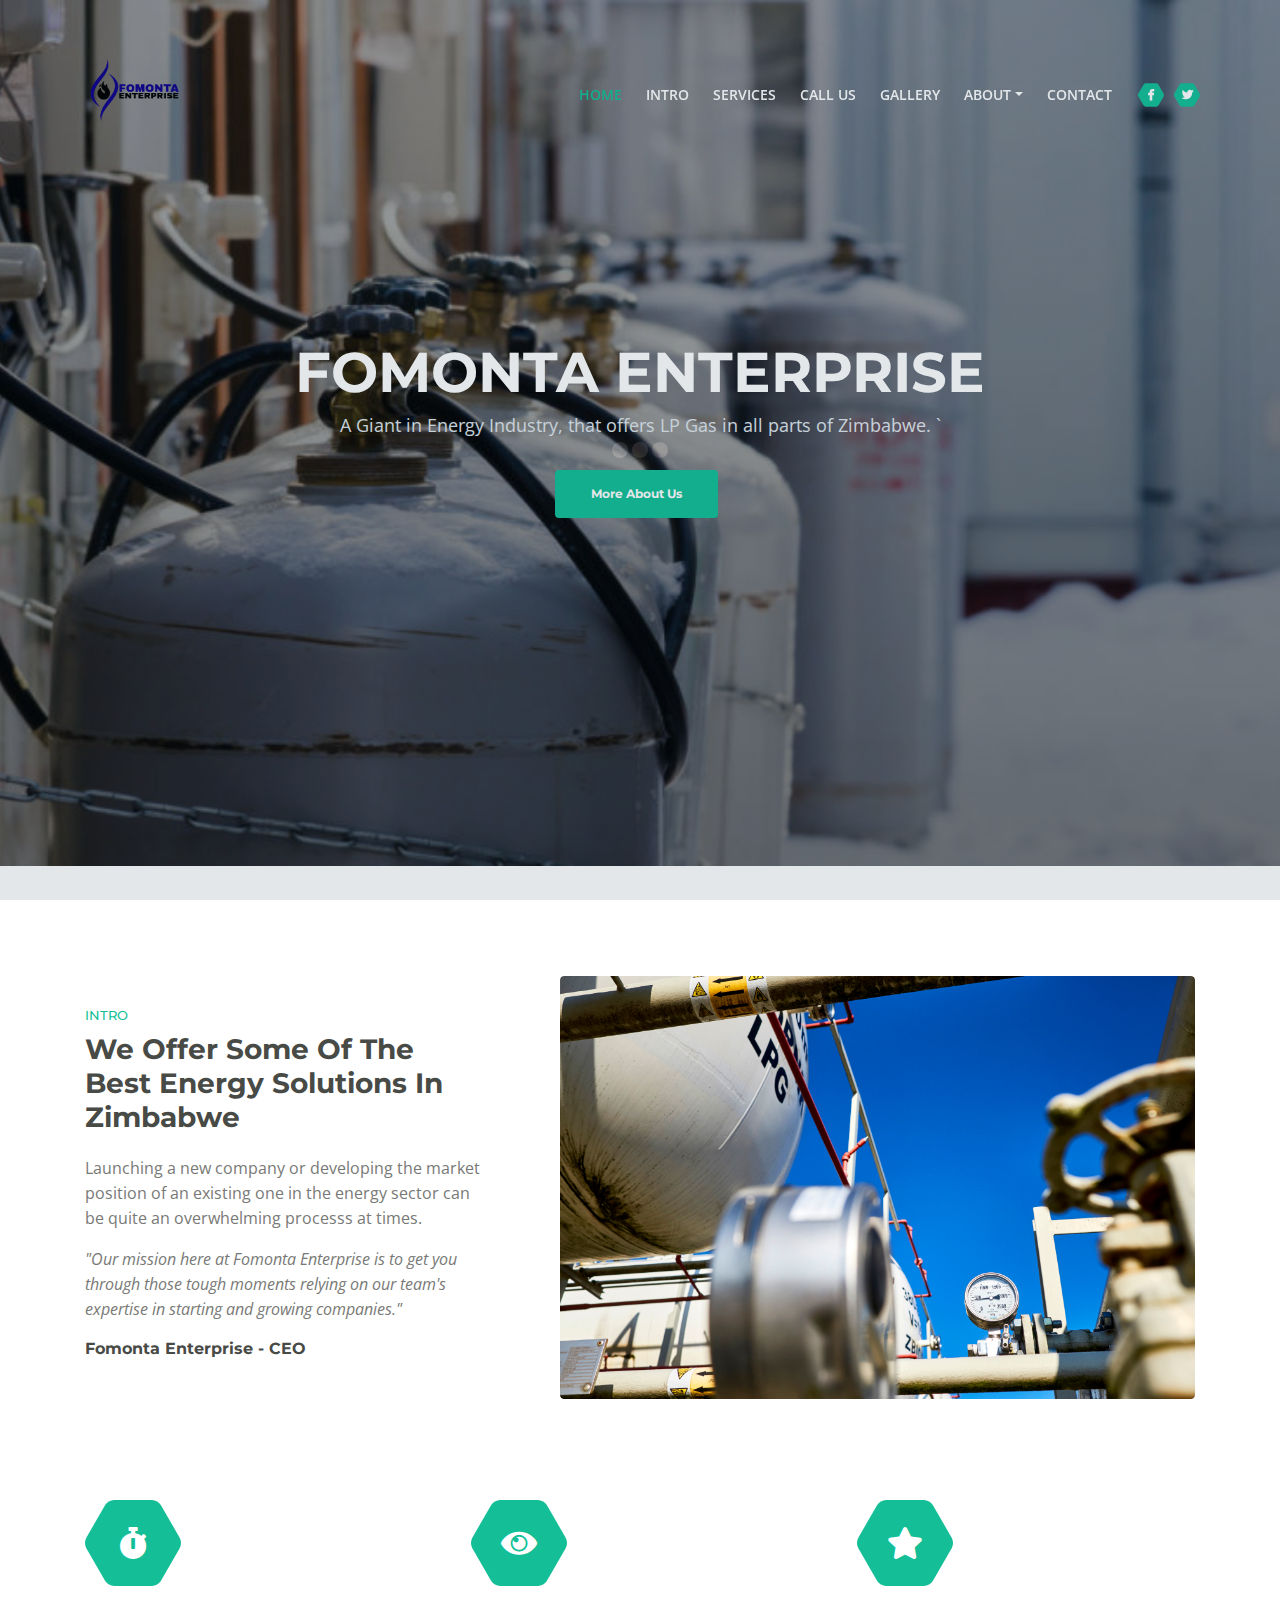
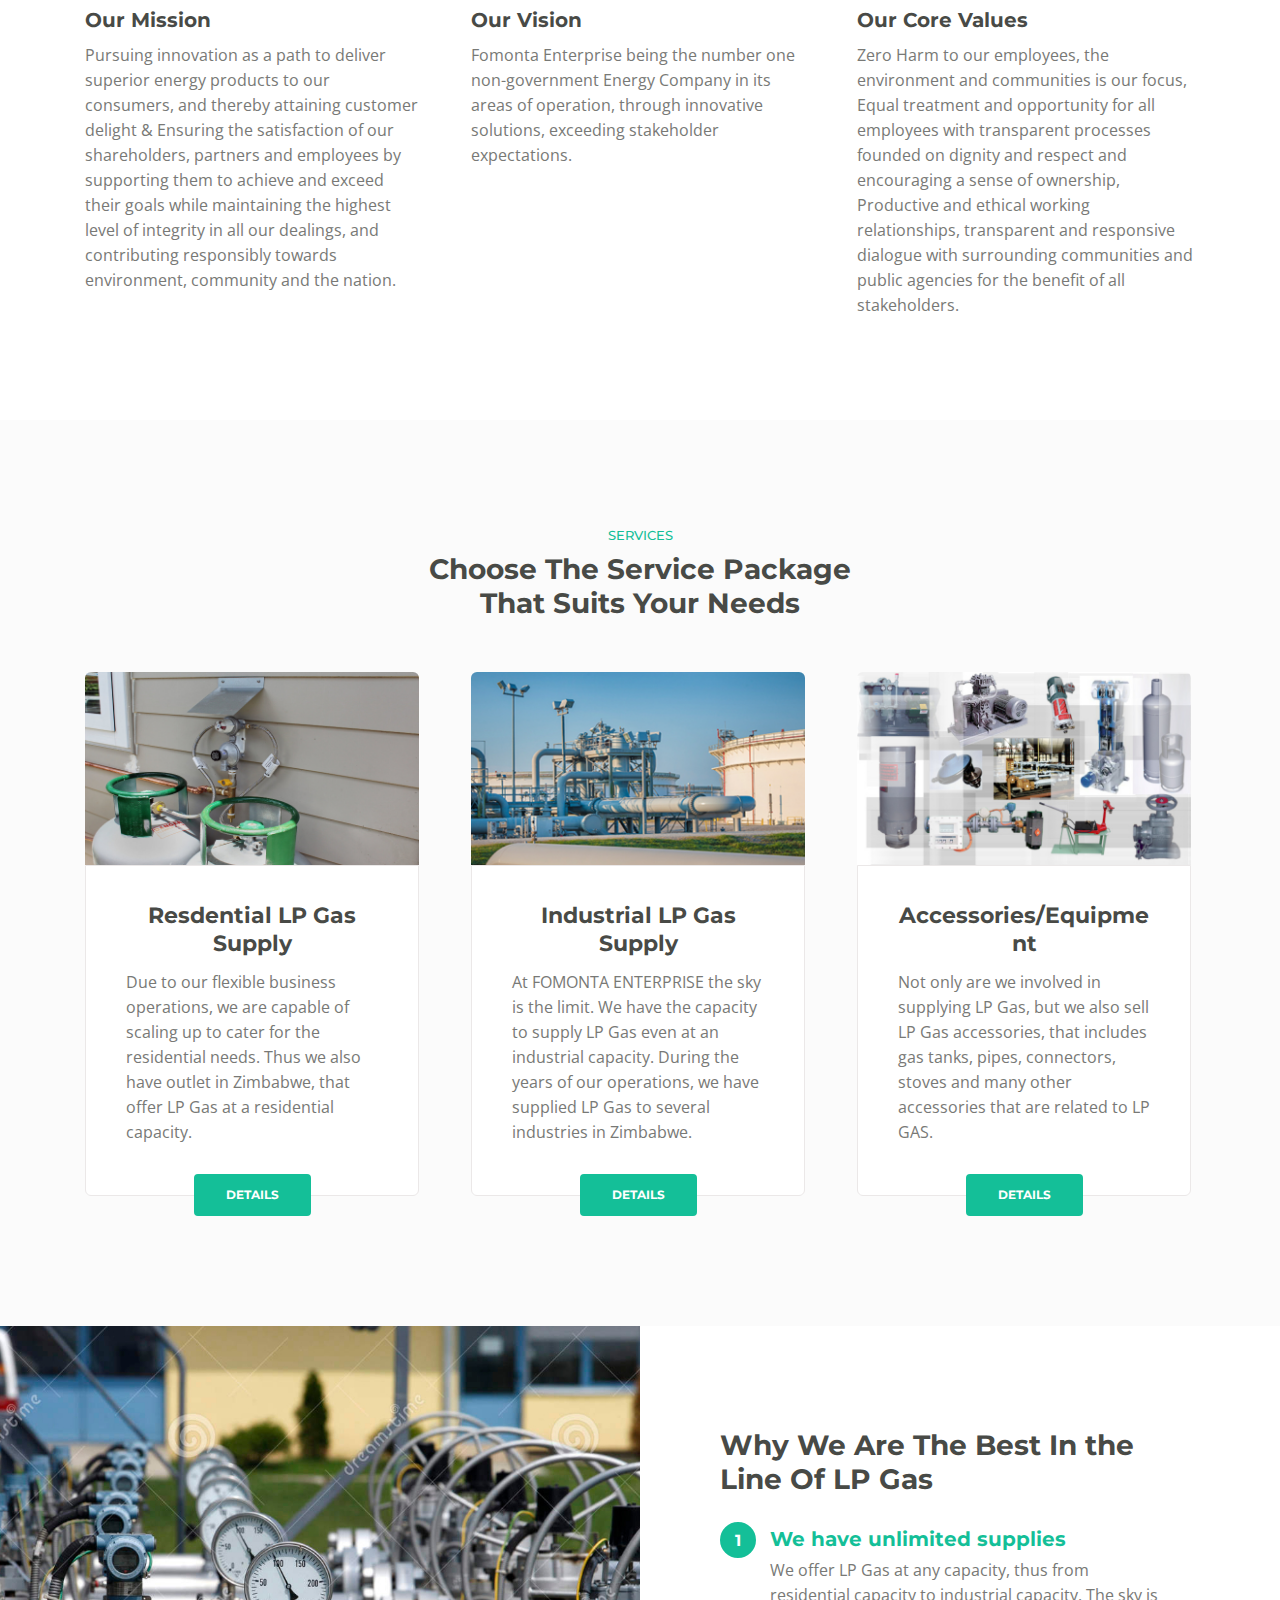
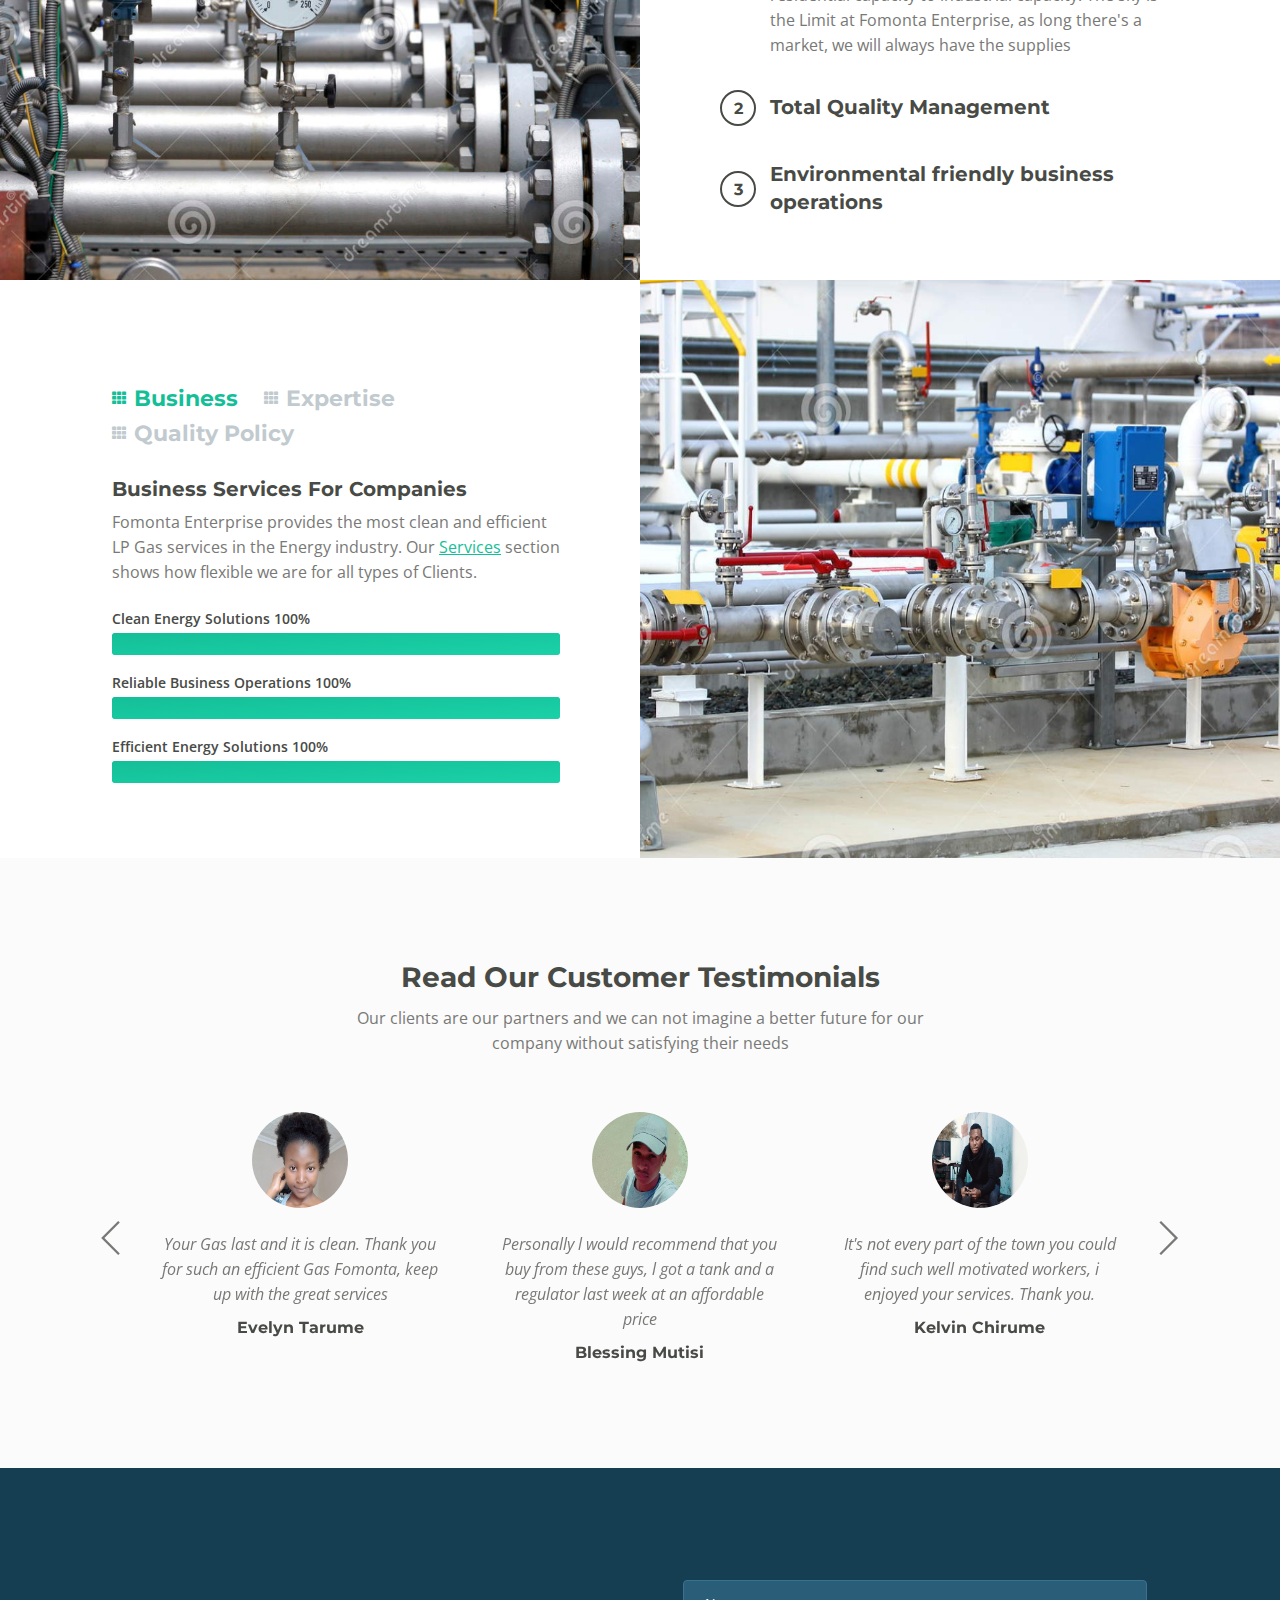
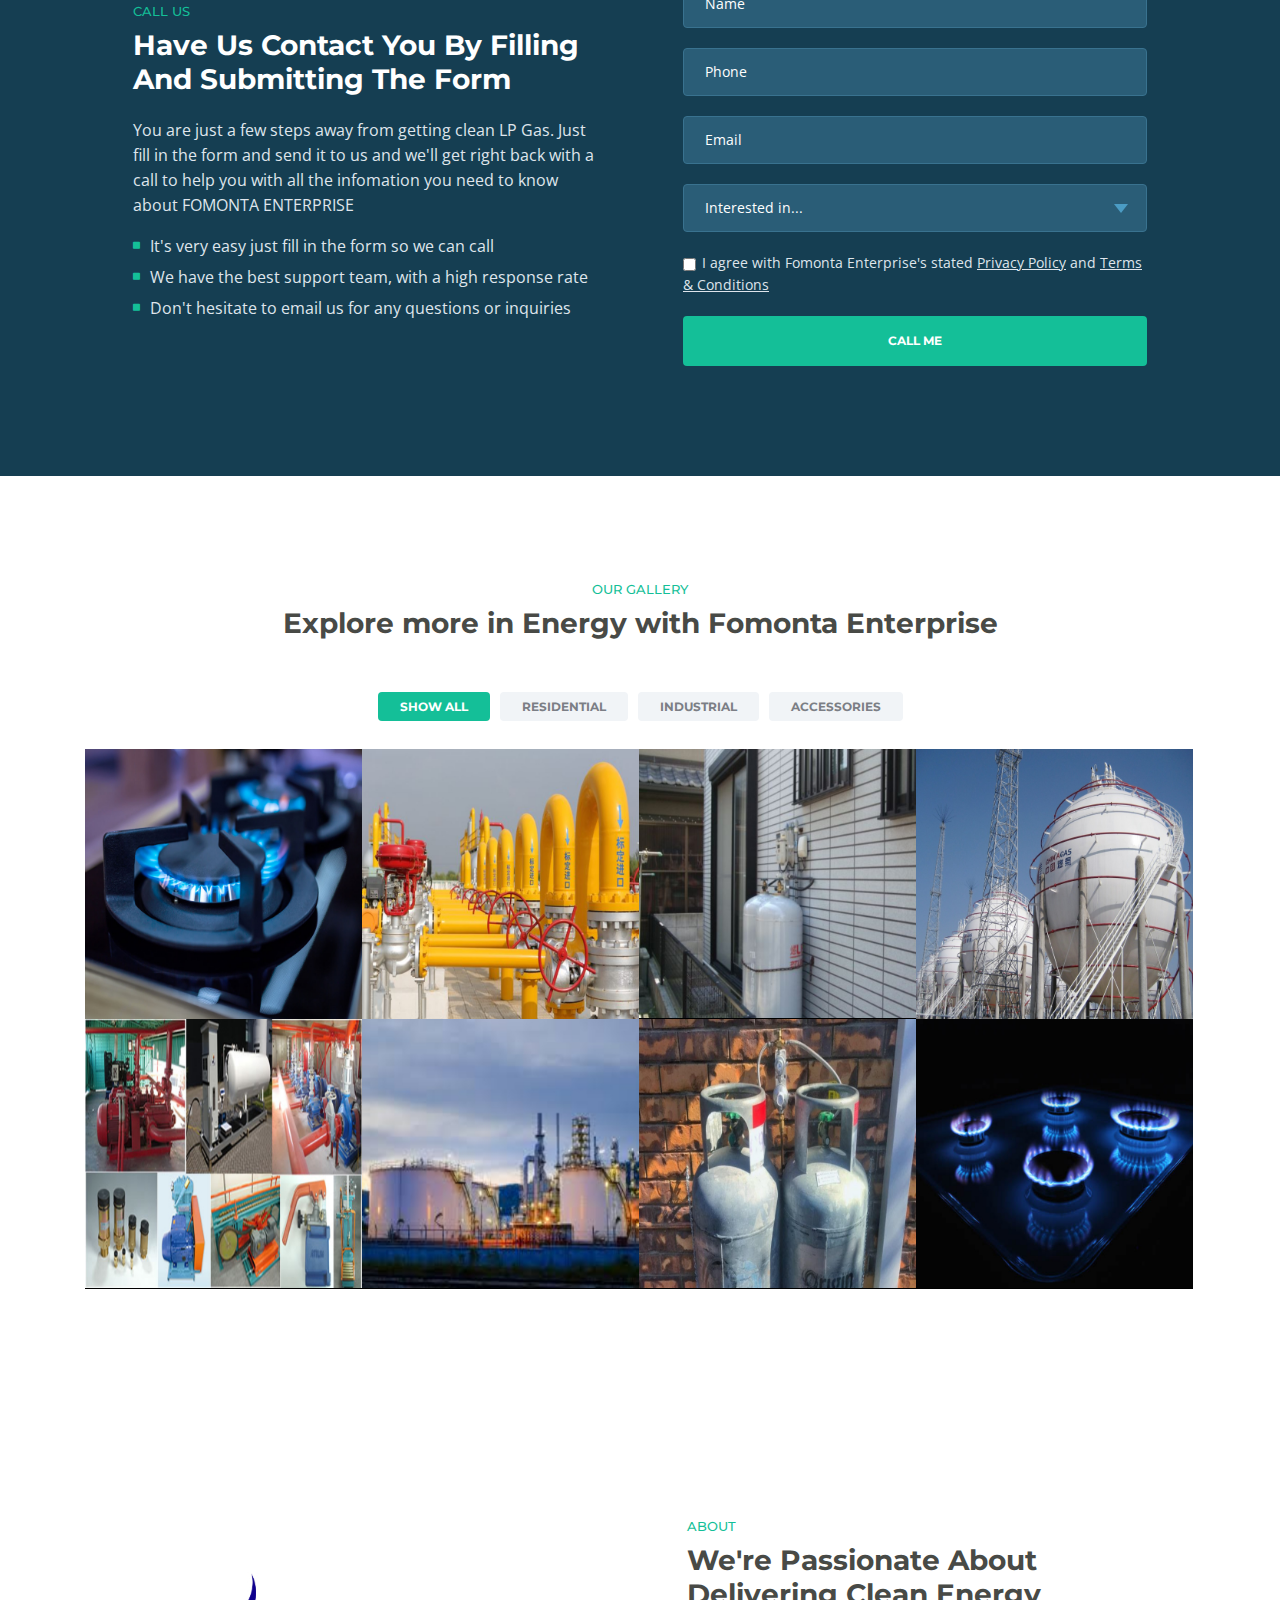
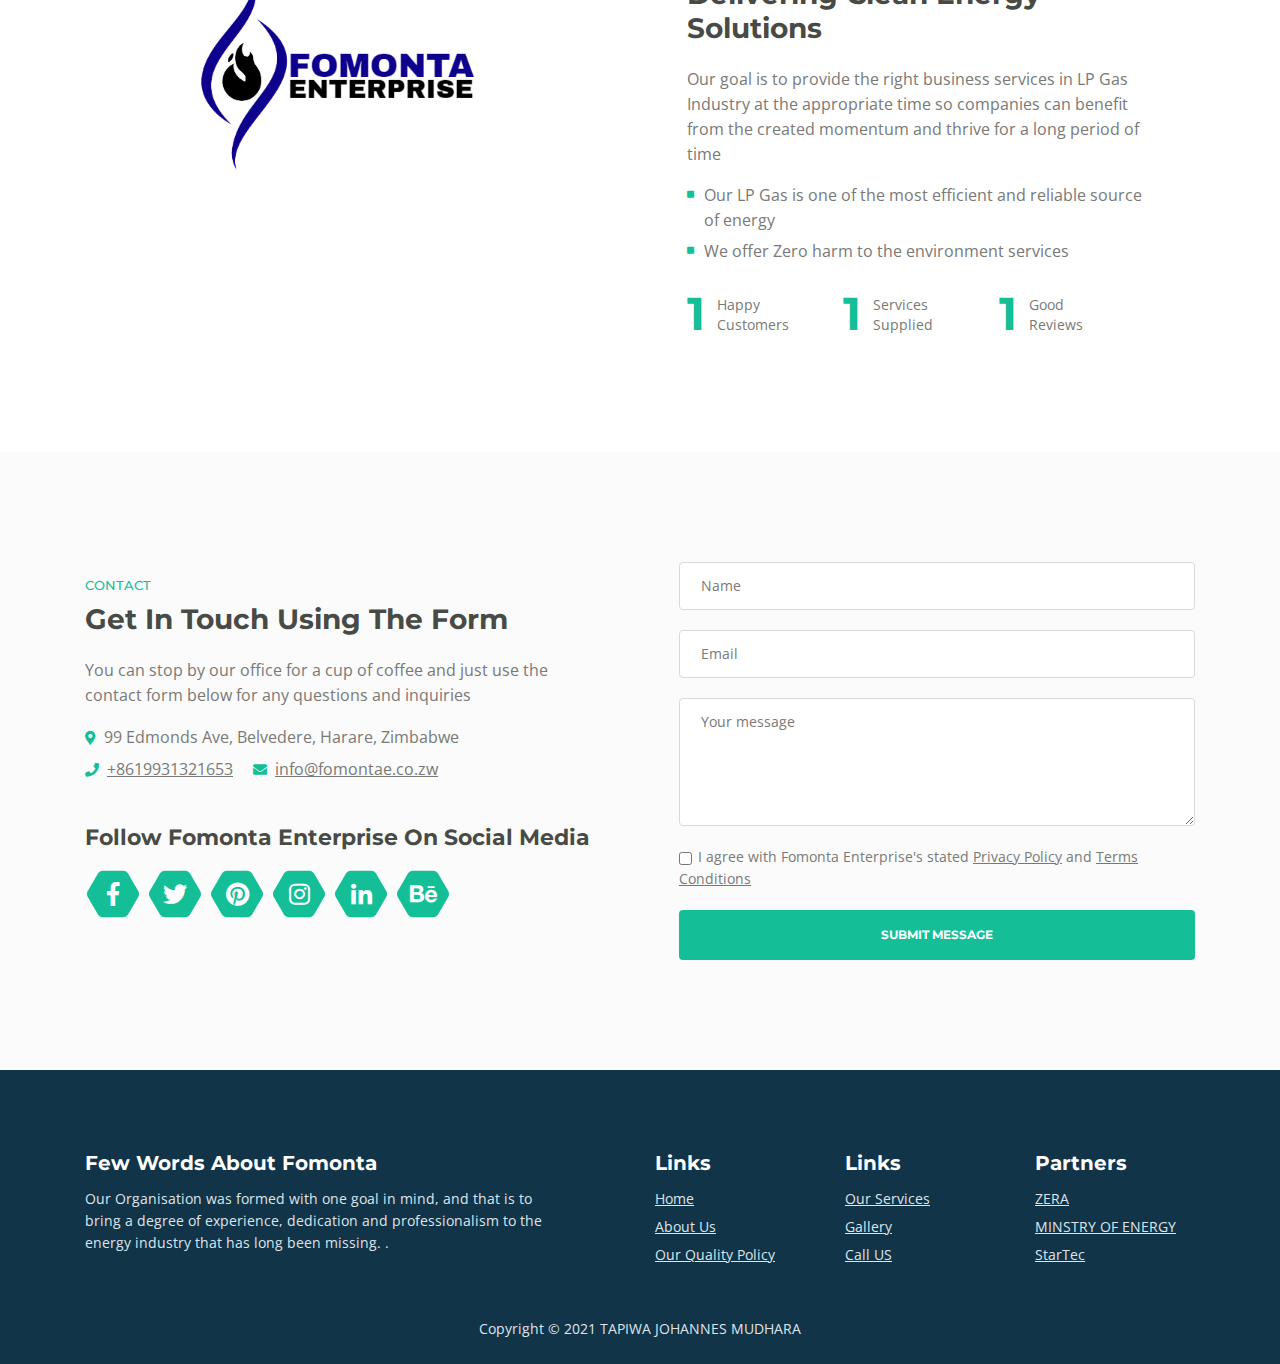
<file: index.html>
<!DOCTYPE html>
<html lang="en">
<head>
    <meta charset="utf-8">
    <meta name="viewport" content="width=device-width, initial-scale=1, shrink-to-fit=no">

    <!-- SEO Meta Tags -->
    <meta name="description" content="Aria is a business focused HTML landing page template built with Bootstrap to help you create lead generation websites for companies and their services.">
    <meta name="author" content="Inovatik">

    <!-- OG Meta Tags to improve the way the post looks when you share the page on LinkedIn, Facebook, Google+ -->
	<meta property="og:site_name" content="Fomonta Enterprise" /> <!-- website name -->
	<meta property="og:site" content="www.fomonta.co.zw" /> <!-- website link -->
	<meta property="og:title" content="Fomonta Enterprise"/> <!-- title shown in the actual shared post -->
	<meta property="og:description" content="The best LP Gas company in Zimbabwe" /> <!-- description shown in the actual shared post -->
	<meta property="og:image" content="" /> <!-- image link, make sure it's jpg -->
	<meta property="og:url" content="" /> <!-- where do you want your post to link to -->
	<meta property="og:type" content="article" />

    <!-- Website Title -->
    <title>Fomonta Enterprise</title>

    <!-- Styles -->
    <link href="https://fonts.googleapis.com/css?family=Montserrat:500,700&display=swap&subset=latin-ext" rel="stylesheet">
    <link href="https://fonts.googleapis.com/css?family=Open+Sans:400,400i,600&display=swap&subset=latin-ext" rel="stylesheet">
    <link href="css/bootstrap.css" rel="stylesheet">
    <link href="css/fontawesome-all.css" rel="stylesheet">
    <link href="css/swiper.css" rel="stylesheet">
	<link href="css/magnific-popup.css" rel="stylesheet">
	<link href="css/styles.css" rel="stylesheet">

	<!-- Favicon  -->
    <link rel="icon" href="images/favicon.png">
</head>
<body data-spy="scroll" data-target=".fixed-top">

    <!-- Preloader -->
	<div class="spinner-wrapper">
        <div class="spinner">
            <div class="bounce1"></div>
            <div class="bounce2"></div>
            <div class="bounce3"></div>
        </div>
    </div>
    <!-- end of preloader -->


    <!-- Navbar -->
    <nav class="navbar navbar-expand-md navbar-dark navbar-custom fixed-top">
        <!-- Text Logo - Use this if you don't have a graphic logo -->
        <!-- <a class="navbar-brand logo-text page-scroll" href="index.html">Aria</a> -->

        <!-- Image Logo -->
        <a class="navbar-brand logo-image" href="index.html"><img src="images/logo.png" alt="alternative"></a>

        <!-- Mobile Menu Toggle Button -->
        <button class="navbar-toggler" type="button" data-toggle="collapse" data-target="#navbarsExampleDefault" aria-controls="navbarsExampleDefault" aria-expanded="false" aria-label="Toggle navigation">
            <span class="navbar-toggler-awesome fas fa-bars"></span>
            <span class="navbar-toggler-awesome fas fa-times"></span>
        </button>
        <!-- end of mobile menu toggle button -->

        <div class="collapse navbar-collapse" id="navbarsExampleDefault">
            <ul class="navbar-nav ml-auto">
                <li class="nav-item">
                    <a class="nav-link page-scroll" href="#header">HOME <span class="sr-only">(current)</span></a>
                </li>
                <li class="nav-item">
                    <a class="nav-link page-scroll" href="#intro">INTRO</a>
                </li>
                <li class="nav-item">
                    <a class="nav-link page-scroll" href="#services">SERVICES</a>
                </li>
                <li class="nav-item">
                    <a class="nav-link page-scroll" href="#callMe">CALL US</a>
                </li>
                <li class="nav-item">
                    <a class="nav-link page-scroll" href="#projects">GALLERY</a>
                </li>

                <!-- Dropdown Menu -->
                <li class="nav-item dropdown">
                    <a class="nav-link dropdown-toggle page-scroll" href="#about" id="navbarDropdown" role="button" aria-haspopup="true" aria-expanded="false">ABOUT</a>
                    <div class="dropdown-menu" aria-labelledby="navbarDropdown">
                        <a class="dropdown-item" href="terms-conditions.html"><span class="item-text">MORE ABOUT US</span></a>
                        <div class="dropdown-items-divide-hr"></div>
                        <a class="dropdown-item" href="privacy-policy.html"><span class="item-text">OUR QUALITY POLICY</span></a>
                    </div>
                </li>
                <!-- end of dropdown menu -->

                <li class="nav-item">
                    <a class="nav-link page-scroll" href="#contact">CONTACT</a>
                </li>
            </ul>
            <span class="nav-item social-icons">
                <span class="fa-stack">
                    <a href="#your-link">
                        <span class="hexagon"></span>
                        <i class="fab fa-facebook-f fa-stack-1x"></i>
                    </a>
                </span>
                <span class="fa-stack">
                    <a href="#your-link">
                        <span class="hexagon"></span>
                        <i class="fab fa-twitter fa-stack-1x"></i>
                    </a>
                </span>
            </span>
        </div>
    </nav> <!-- end of navbar -->
    <!-- end of navbar -->


    <!-- Header -->
    <header id="header" class="header">
        <div class="header-content">
            <div class="container">
                <div class="row">
                    <div class="col-lg-12">
                        <div class="text-container">
                            <h1>FOMONTA ENTERPRISE </h1>
                            <p class="p-heading p-large">A Giant in Energy Industry, that offers LP Gas in all parts of Zimbabwe. `</p>
                            <a class="btn-solid-lg page-scroll" href="terms-conditions.html">More About Us</a>
                        </div>
                    </div> <!-- end of col -->
                </div> <!-- end of row -->
            </div> <!-- end of container -->
        </div> <!-- end of header-content -->
    </header> <!-- end of header -->
    <!-- end of header -->


    <!-- Intro -->
    <div id="intro" class="basic-1">
        <div class="container">
            <div class="row">
                <div class="col-lg-5">
                    <div class="text-container">
                        <div class="section-title">INTRO</div>
                        <h2>We Offer Some Of The Best Energy Solutions In Zimbabwe</h2>
                        <p>Launching a new company or developing the market position of an existing one in the energy sector can be quite an overwhelming processs at times.</p>
                        <p class="testimonial-text">"Our mission here at Fomonta Enterprise is to get you through those tough moments relying on our team's expertise in starting and growing companies."</p>
                        <div class="testimonial-author">Fomonta Enterprise - CEO</div>
                    </div> <!-- end of text-container -->
                </div> <!-- end of col -->
                <div class="col-lg-7">
                    <div class="image-container">
                        <img class="img-fluid" src="images/intro-office.jpg" alt="alternative">
                    </div> <!-- end of image-container -->
                </div> <!-- end of col -->
            </div> <!-- end of row -->
        </div> <!-- end of container -->
    </div> <!-- end of basic-1 -->
    <!-- end of intro -->


    <!-- Description -->
    <div class="cards-1">
        <div class="container">
            <div class="row">
                <div class="col-lg-12">

                    <!-- Card -->
                    <div class="card">
                        <span class="fa-stack">
                            <span class="hexagon"></span>
                            <i class="fas fa-stopwatch fa-stack-1x"></i>
                        </span>
                        <div class="card-body">
                            <h4 class="card-title">Our Mission</h4>
                            <p>Pursuing innovation as a path to deliver
                                superior energy products to our
                                consumers, and thereby attaining
                                customer delight & Ensuring the satisfaction of our
                                shareholders, partners and employees by
                                supporting them to achieve and exceed
                                their goals while maintaining the highest level of integrity
                                in all our dealings, and contributing
                                responsibly towards environment,
                                community and the nation.</p>
                        </div>
                    </div>
                    <!-- end of card -->

                    <!-- Card -->
                    <div class="card">
                        <span class="fa-stack">
                            <span class="hexagon"></span>
                            <i class="fas fa-eye fa-stack-1x"></i>
                        </span>
                        <div class="card-body">
                            <h4 class="card-title">Our Vision</h4>
                            <p>Fomonta Enterprise being the
                                number one non-government
                                Energy Company in its areas of
                                operation, through innovative
                                solutions, exceeding stakeholder
                                expectations.</p>
                        </div>
                    </div>
                    <!-- end of card -->

                    <!-- Card -->
                    <div class="card">
                        <span class="fa-stack">
                            <span class="hexagon"></span>
                            <i class="fas fa-star fa-stack-1x"></i>
                        </span>
                        <div class="card-body">
                            <h4 class="card-title">Our Core Values</h4>
                            <p>Zero Harm to our employees, the environment and communities
                                is our focus, Equal treatment and opportunity for all
                                employees with transparent processes founded on dignity and
                                respect and encouraging a sense of ownership, Productive and ethical working relationships,
                                transparent and responsive dialogue with surrounding
                                communities and public agencies for the benefit of all
                                stakeholders.</p>
                        </div>
                    </div>
                    <!-- end of card -->

                </div> <!-- end of col -->
            </div> <!-- end of row -->
        </div> <!-- end of container -->
    </div> <!-- end of cards-1 -->
    <!-- end of description -->


    <!-- Services -->
    <div id="services" class="cards-2">
        <div class="container">
            <div class="row">
                <div class="col-lg-12">
                    <div class="section-title">SERVICES</div>
                    <h2>Choose The Service Package<br> That Suits Your Needs</h2>
                </div> <!-- end of col -->
            </div> <!-- end of row -->
            <div class="row">
                <div class="col-lg-12">

                    <!-- Card -->
                    <div class="card">
                        <div class="card-image">
                            <img class="img-fluid" src="images/services-1.jpg" alt="alternative">
                        </div>
                        <div class="card-body">
                            <h3 class="card-title">Resdential LP Gas Supply</h3>
                            <p>Due to our flexible business
                                operations, we are capable of
                                scaling up to cater for the
                                residential needs. Thus we also
                                have outlet in Zimbabwe, that
                                offer LP Gas at a residential
                                capacity.</p>


                        </div>
                        <div class="button-container">
                            <a class="btn-solid-reg page-scroll" href="#callMe">DETAILS</a>
                        </div> <!-- end of button-container -->
                    </div>
                    <!-- end of card -->

                    <!-- Card -->
                    <div class="card">
                        <div class="card-image">
                            <img class="img-fluid" src="images/services-2.jpg" alt="alternative">
                        </div>
                        <div class="card-body">
                            <h3 class="card-title">Industrial LP Gas Supply</h3>
                            <p>At FOMONTA ENTERPRISE the
                                sky is the limit. We have the
                                capacity to supply LP Gas even at
                                an industrial capacity. During the
                                years of our operations, we have
                                supplied LP Gas to several
                                industries in Zimbabwe.</p>

                        </div>
                        <div class="button-container">
                            <a class="btn-solid-reg page-scroll" href="#callMe">DETAILS</a>
                        </div> <!-- end of button-container -->
                    </div>
                    <!-- end of card -->

                    <!-- Card -->
                    <div class="card">
                        <div class="card-image">
                            <img class="img-fluid" src="images/services-3.jpg" alt="alternative">
                        </div>
                        <div class="card-body">
                            <h3 class="card-title">Accessories/Equipment</h3>
                            <p>Not only are we involved in
                                supplying LP Gas, but we
                                also sell LP Gas accessories,
                                that includes gas tanks,
                                pipes, connectors, stoves and many
                                other accessories that are
                                related to LP GAS.</p>

                        </div>
                        <div class="button-container">
                            <a class="btn-solid-reg page-scroll" href="#callMe">DETAILS</a>
                        </div> <!-- end of button-container -->
                    </div>
                    <!-- end of card -->

                </div> <!-- end of col -->
            </div> <!-- end of row -->
        </div> <!-- end of container -->
    </div> <!-- end of cards-2 -->
    <!-- end of services -->


    <!-- Details 1 -->
	<div id="details" class="accordion">
		<div class="area-1">
		</div><!-- end of area-1 on same line and no space between comments to eliminate margin white space --><div class="area-2">

            <!-- Accordion -->
            <div class="accordion-container" id="accordionOne">
                <h2>Why We Are The Best In the Line Of LP Gas</h2>
                <div class="item">
                    <div id="headingOne">
                        <span data-toggle="collapse" data-target="#collapseOne" aria-expanded="true" aria-controls="collapseOne" role="button">
                            <span class="circle-numbering">1</span><span class="accordion-title">We have unlimited supplies </span>
                        </span>
                    </div>
                    <div id="collapseOne" class="collapse show" aria-labelledby="headingOne" data-parent="#accordionOne">
                        <div class="accordion-body">
                            We offer LP Gas at any
capacity, thus from residential capacity to
industrial capacity. The sky is the Limit at Fomonta Enterprise, as long there's a market, we will always have the supplies
                        </div>
                    </div>
                </div> <!-- end of item -->

                <div class="item">
                    <div id="headingTwo">
                        <span class="collapsed" data-toggle="collapse" data-target="#collapseTwo" aria-expanded="false" aria-controls="collapseTwo" role="button">
                            <span class="circle-numbering">2</span><span class="accordion-title">Total Quality Management</span>
                        </span>
                    </div>
                    <div id="collapseTwo" class="collapse" aria-labelledby="headingTwo" data-parent="#accordionOne">
                        <div class="accordion-body">
                            At Fomonta Enterprise, everything we do is tested for quality, thus from the supply side upto the final consumer. We believe in offering quality services to you
                        </div>
                    </div>
                </div> <!-- end of item -->

                <div class="item">
                    <div id="headingThree">
                        <span class="collapsed" data-toggle="collapse" data-target="#collapseThree" aria-expanded="false" aria-controls="collapseThree" role="button">
                            <span class="circle-numbering">3</span><span class="accordion-title">Environmental friendly business operations</span>
                        </span>
                    </div>
                    <div id="collapseThree" class="collapse" aria-labelledby="headingThree" data-parent="#accordionOne">
                        <div class="accordion-body">
                            We maybe a profit making organisation, but we respect the environment, thus why we always strive to offer clean LP Gas, that is zero harm to the environment.
                        </div>
                    </div>
                </div> <!-- end of item -->
            </div> <!-- end of accordion-container -->
            <!-- end of accordion -->

		</div> <!-- end of area-2 -->
    </div> <!-- end of accordion -->
    <!-- end of details 1 -->


    <!-- Details 2 -->
	<div class="tabs">
        <div class="area-1">
            <div class="tabs-container">

                <!-- Tabs Links -->
                <ul class="nav nav-tabs" id="ariaTabs" role="tablist">
                    <li class="nav-item">
                        <a class="nav-link active" id="nav-tab-1" data-toggle="tab" href="#tab-1" role="tab" aria-controls="tab-1" aria-selected="true"><i class="fas fa-th"></i> Business</a>
                    </li>
                    <li class="nav-item">
                        <a class="nav-link" id="nav-tab-2" data-toggle="tab" href="#tab-2" role="tab" aria-controls="tab-2" aria-selected="false"><i class="fas fa-th"></i> Expertise</a>
                    </li>
                    <li class="nav-item">
                        <a class="nav-link" id="nav-tab-3" data-toggle="tab" href="#tab-3" role="tab" aria-controls="tab-3" aria-selected="false"><i class="fas fa-th"></i> Quality Policy</a>
                    </li>
                </ul>
                <!-- end of tabs links -->

                <!-- Tabs Content -->
                <div class="tab-content" id="ariaTabsContent">

                    <!-- Tab -->
                    <div class="tab-pane fade show active" id="tab-1" role="tabpanel" aria-labelledby="tab-1">
                        <h4>Business Services For Companies</h4>
                        <p>Fomonta Enterprise provides the most clean and efficient LP Gas services in the Energy industry. Our <a class="green page-scroll" href="#services">Services</a> section shows how flexible we are for all types of Clients.</p>

                        <!-- Progress Bars -->
                        <div class="progress-container">
                            <div class="title">Clean Energy Solutions 100%</div>
                            <div class="progress">
                                <div class="progress-bar first" role="progressbar" aria-valuenow="0" aria-valuemin="0" aria-valuemax="100"></div>
                            </div>
                            <div class="title">Reliable Business Operations 100%</div>
                            <div class="progress">
                                <div class="progress-bar first" role="progressbar" aria-valuenow="100" aria-valuemin="0" aria-valuemax="100"></div>
                            </div>
                            <div class="title">Efficient Energy Solutions 100%</div>
                            <div class="progress">
                                <div class="progress-bar first" role="progressbar" aria-valuenow="100" aria-valuemin="0" aria-valuemax="100"></div>
                            </div>
                        </div> <!-- end of progress-container -->
                        <!-- end of progress bars -->

                    </div> <!-- end of tab-pane -->
                    <!-- end of tab -->

                    <!-- Tab -->
                    <div class="tab-pane fade" id="tab-2" role="tabpanel" aria-labelledby="tab-2">
                        <ul class="list-unstyled li-space-lg first">
                            <li class="media">
                                <div class="media-bullet">1</div>
                                <div class="media-body"><strong>High quality</strong> is on top of our list when it comes to the way we deliver the services</div>
                            </li>
                            <li class="media">
                                <div class="media-bullet">2</div>
                                <div class="media-body"><strong>Maximum impact</strong> is what we look for in our actions</div>
                            </li>
                            <li class="media">
                                <div class="media-bullet">3</div>
                                <div class="media-body"><strong>Quality standards</strong> are important but meant to be exceeded</div>
                            </li>
                        </ul>
                        <ul class="list-unstyled li-space-lg last">
                            <li class="media">
                                <div class="media-bullet">4</div>
                                <div class="media-body"><strong>We're always looking</strong> opportunities and ways to improve our services</div>
                            </li>
                            <li class="media">
                                <div class="media-bullet">5</div>
                                <div class="media-body"><strong>Evaluation</strong> is a key aspect of this business and important</div>
                            </li>
                            <li class="media">
                                <div class="media-bullet">6</div>
                                <div class="media-body"><strong>Ethic</strong> procedures are always at the base of everything we do</div>
                            </li>
                        </ul>
                    </div> <!-- end of tab-pane -->
                    <!-- end of tab -->

                    <!-- Tab -->
                    <div class="tab-pane fade" id="tab-3" role="tabpanel" aria-labelledby="tab-3">
                        <p><strong>We strive to achieve</strong> 100% customer satisfaction to all our customers: residents, organizations and industries. Quality is our norm</p>
                        <p><strong>Our goal is to </strong> achieve our fullest potential and establish long term stability for all our stakeholders</p>
                        <ul class="list-unstyled li-space-lg">
                            <li class="media">
                                <i class="fas fa-square"></i>
                                <div class="media-body">To achieve average 90% customer satisfaction per annum.</div>
                            </li>
                            <li class="media">
                                <i class="fas fa-square"></i>
                                <div class="media-body">To achieve not more than 5 cases of delayed project completion per year.</div>
                            </li>
                            <li class="media">
                                <i class="fas fa-square"></i>
                                <div class="media-body">To achieve not more than 5 cases of customer complaints per project.</div>
                            </li>
                            <li class="media">
                                <i class="fas fa-square"></i>
                                <div class="media-body">To provide average 2 courses of training per employee per annum.</div>
                            </li>
                            <li class="media">
                                <i class="fas fa-square"></i>
                                <div class="media-body">To ensure not more than 1 case of accident per project.</div>
                            </li>
                        </ul>
                    </div> <!-- end of tab-pane -->
                    <!-- end of tab -->

                </div> <!-- end of tab-content -->
                <!-- end of tabs content -->

            </div> <!-- end of tabs-container -->
        </div><!-- end of area-1 on same line and no space between comments to eliminate margin white space --><div class="area-2"></div> <!-- end of area-2 -->
    </div> <!-- end of tabs -->
    <!-- end of details 2 -->


    <!-- Testimonials -->
    <div class="slider">
        <div class="container">
            <div class="row">
                <div class="col-lg-12">
                    <h2>Read Our Customer Testimonials</h2>
                    <p class="p-heading">Our clients are our partners and we can not imagine a better future for our company without satisfying their needs</p>
                </div> <!-- end of col -->
            </div> <!-- end of row -->
            <div class="row">
                <div class="col-lg-12">

                    <!-- Card Slider -->
                    <div class="slider-container">
                        <div class="swiper-container card-slider">
                            <div class="swiper-wrapper">

                                <!-- Slide -->
                                <div class="swiper-slide">
                                    <div class="card">
                                        <img class="card-image" src="images/testimonial-1.jpg" alt="alternative">
                                        <div class="card-body">
                                            <div class="testimonial-text">Your Gas last and it is clean. Thank you for such an efficient Gas Fomonta, keep up with the great services</div>
                                            <div class="testimonial-author">Evelyn Tarume</div>
                                        </div>
                                    </div>
                                </div> <!-- end of swiper-slide -->
                                <!-- end of slide -->

                                <!-- Slide -->
                                <div class="swiper-slide">
                                    <div class="card">
                                        <img class="card-image" src="images/testimonial-2.jpg" alt="alternative">
                                        <div class="card-body">
                                            <div class="testimonial-text">Personally l would recommend that you buy from these guys, l got a tank and a regulator last week at an affordable price</div>
                                            <div class="testimonial-author">Blessing Mutisi</div>
                                        </div>
                                    </div>
                                </div> <!-- end of swiper-slide -->
                                <!-- end of slide -->

                                <!-- Slide -->
                                <div class="swiper-slide">
                                    <div class="card">
                                        <img class="card-image" src="images/testimonial-3.jpg" alt="alternative">
                                        <div class="card-body">
                                            <div class="testimonial-text">It's not every part of the town you could find such well motivated workers, i enjoyed your services. Thank you.</div>
                                            <div class="testimonial-author">Kelvin Chirume</div>
                                        </div>
                                    </div>
                                </div> <!-- end of swiper-slide -->
                                <!-- end of slide -->

                                <!-- Slide -->
                                <div class="swiper-slide">
                                    <div class="card">
                                        <img class="card-image" src="images/testimonial-4.jpg" alt="alternative">
                                        <div class="card-body">
                                            <div class="testimonial-text">I wonder how are you even making profits, your gas seems to last forever. It's very efficient to use. Buy at Fomonta</div>
                                            <div class="testimonial-author">Johannes Mudhara</div>
                                        </div>
                                    </div>
                                </div> <!-- end of swiper-slide -->
                                <!-- end of slide -->

                                <!-- Slide -->
                                <div class="swiper-slide">
                                    <div class="card">
                                        <img class="card-image" src="images/testimonial-5.jpg" alt="alternative">
                                        <div class="card-body">
                                            <div class="testimonial-text">I don't know how to express my gratitude for the great work you did on installing my LP Gas, Your guys are awesome.</div>
                                            <div class="testimonial-author">Lenon Medzayi</div>
                                        </div>
                                    </div>
                                </div> <!-- end of swiper-slide -->
                                <!-- end of slide -->



                            </div> <!-- end of swiper-wrapper -->

                            <!-- Add Arrows -->
                            <div class="swiper-button-next"></div>
                            <div class="swiper-button-prev"></div>
                            <!-- end of add arrows -->

                        </div> <!-- end of swiper-container -->
                    </div> <!-- end of sliedr-container -->
                    <!-- end of card slider -->

                </div> <!-- end of col -->
            </div> <!-- end of row -->
        </div> <!-- end of container -->
    </div> <!-- end of slider -->
    <!-- end of testimonials -->


    <!-- Call Me -->
    <div id="callMe" class="form-1">
        <div class="container">
            <div class="row">
                <div class="col-lg-6">
                    <div class="text-container">
                        <div class="section-title">CALL US</div>
                        <h2 class="white">Have Us Contact You By Filling And Submitting The Form</h2>
                        <p class="white">You are just a few steps away from getting clean LP Gas. Just fill in the form and send it to us and we'll get right back with a call to help you with all the infomation you need to know about FOMONTA ENTERPRISE</p>
                        <ul class="list-unstyled li-space-lg white">
                            <li class="media">
                                <i class="fas fa-square"></i>
                                <div class="media-body">It's very easy just fill in the form so we can call</div>
                            </li>
                            <li class="media">
                                <i class="fas fa-square"></i>
                                <div class="media-body">We have the best support team, with a high response rate</div>
                            </li>
                            <li class="media">
                                <i class="fas fa-square"></i>
                                <div class="media-body">Don't hesitate to email us for any questions or inquiries</div>
                            </li>
                        </ul>
                    </div>
                </div> <!-- end of col -->
                <div class="col-lg-6">

                    <!-- Call Me Form -->
                    <form id="callMeForm" data-toggle="validator" data-focus="false">
                        <div class="form-group">
                            <input type="text" class="form-control-input" id="lname" name="lname" required>
                            <label class="label-control" for="lname">Name</label>
                            <div class="help-block with-errors"></div>
                        </div>
                        <div class="form-group">
                            <input type="text" class="form-control-input" id="lphone" name="lphone" required>
                            <label class="label-control" for="lphone">Phone</label>
                            <div class="help-block with-errors"></div>
                        </div>
                        <div class="form-group">
                            <input type="email" class="form-control-input" id="lemail" name="lemail" required>
                            <label class="label-control" for="lemail">Email</label>
                            <div class="help-block with-errors"></div>
                        </div>
                        <div class="form-group">
                            <select class="form-control-select" id="lselect" required>
                                <option class="select-option" value="" disabled selected>Interested in...</option>
                                <option class="select-option" value="Off The Ground">Tank Installation</option>
                                <option class="select-option" value="Accelerated Growth">Purchasing Accessories</option>
                                <option class="select-option" value="Market Domination">LP Gas Supply</option>
                            </select>
                            <div class="help-block with-errors"></div>
                        </div>
                        <div class="form-group checkbox white">
                            <input type="checkbox" id="lterms" value="Agreed-to-Terms" name="lterms" required>I agree with Fomonta Enterprise's stated <a class="white" href="privacy-policy.html">Privacy Policy</a> and <a class="white" href="terms-conditions.html">Terms & Conditions</a>
                            <div class="help-block with-errors"></div>
                        </div>
                        <div class="form-group">
                            <button type="submit" class="form-control-submit-button">CALL ME</button>
                        </div>
                        <div class="form-message">
                            <div id="lmsgSubmit" class="h3 text-center hidden"></div>
                        </div>
                    </form>
                    <!-- end of call me form -->

                </div> <!-- end of col -->
            </div> <!-- end of row -->
        </div> <!-- end of container -->
    </div> <!-- end of form-1 -->
    <!-- end of call me -->


    <!-- Projects -->
	<div id="projects" class="filter">
		<div class="container">
            <div class="row">
                <div class="col-lg-12">
                    <div class="section-title">OUR GALLERY</div>
                    <h2>Explore more in Energy with Fomonta Enterprise</h2>
                </div> <!-- end of col -->
            </div> <!-- end of row -->
            <div class="row">
                <div class="col-lg-12">
                    <!-- Filter -->
                    <div class="button-group filters-button-group">
                        <a class="button is-checked" data-filter="*"><span>SHOW ALL</span></a>
                        <a class="button" data-filter=".design"><span>RESIDENTIAL</span></a>
                        <a class="button" data-filter=".development"><span>INDUSTRIAL</span></a>
                        <a class="button" data-filter=".marketing"><span>ACCESSORIES</span></a>

                    </div> <!-- end of button group -->
                    <div class="grid">
                        <div class="element-item development">
                            <a class="popup-with-move-anim" href="#project-1"><div class="element-item-overlay"><span>Cooking</span></div><img src="images/project-1.jpg" alt="alternative"></a>
                        </div>
                        <div class="element-item development">
                            <a class="popup-with-move-anim" href="#project-2"><div class="element-item-overlay"><span>Classic Industry</span></div><img src="images/project-2.jpg" alt="alternative"></a>
                        </div>
                        <div class="element-item design development marketing">
                            <a class="popup-with-move-anim" href="#project-3"><div class="element-item-overlay"><span>Home Supply</span></div><img src="images/project-3.jpg" alt="alternative"></a>
                        </div>
                        <div class="element-item design development marketing">
                            <a class="popup-with-move-anim" href="#project-4"><div class="element-item-overlay"><span>Industry</span></div><img src="images/project-4.jpg" alt="alternative"></a>
                        </div>
                        <div class="element-item design development marketing seo">
                            <a class="popup-with-move-anim" href="#project-5"><div class="element-item-overlay"><span>Accessories</span></div><img src="images/project-5.jpg" alt="alternative"></a>
                        </div>
                        <div class="element-item design marketing seo">
                            <a class="popup-with-move-anim" href="#project-6"><div class="element-item-overlay"><span>Industry</span></div><img src="images/project-6.jpg" alt="alternative"></a>
                        </div>
                        <div class="element-item design marketing">
                            <a class="popup-with-move-anim" href="#project-7"><div class="element-item-overlay"><span>Home Supply</span></div><img src="images/project-7.jpg" alt="alternative"></a>
                        </div>
                        <div class="element-item design marketing">
                            <a class="popup-with-move-anim" href="#project-8"><div class="element-item-overlay"><span>Cooking</span></div><img src="images/project-8.jpg" alt="alternative"></a>
                        </div>
                    </div> <!-- end of grid -->
                    <!-- end of filter -->

                </div> <!-- end of col -->
            </div> <!-- end of row -->
		</div> <!-- end of container -->
    </div> <!-- end of filter -->
    <!-- end of projects -->


    <!-- About -->
    <div id="about" class="counter">
        <div class="container">
            <div class="row">
                <div class="col-lg-5 col-xl-6">
                    <div class="image-container">
                        <img class="img-fluid" src="images/about.jpg" alt="alternative">
                    </div> <!-- end of image-container -->
                </div> <!-- end of col -->
                <div class="col-lg-7 col-xl-6">
                    <div class="text-container">
                        <div class="section-title">ABOUT</div>
                        <h2>We're Passionate About Delivering Clean Energy Solutions</h2>
                        <p>Our goal is to provide the right business services in LP Gas Industry at the appropriate time so companies can benefit from the created momentum and thrive for a long period of time</p>
                        <ul class="list-unstyled li-space-lg">
                            <li class="media">
                                <i class="fas fa-square"></i>
                                <div class="media-body">Our LP Gas is one of the most efficient and reliable source of energy</div>
                            </li>
                            <li class="media">
                                <i class="fas fa-square"></i>
                                <div class="media-body">We offer Zero harm to the environment services</div>
                            </li>
                        </ul>

                        <!-- Counter -->
                        <div id="counter">
                            <div class="cell">
                                <div class="counter-value number-count" data-count="121">1</div>
                                <div class="counter-info">Happy<br>Customers</div>
                            </div>
                            <div class="cell">
                                <div class="counter-value number-count" data-count="137">1</div>
                                <div class="counter-info">Services<br>Supplied</div>
                            </div>
                            <div class="cell">
                                <div class="counter-value number-count" data-count="187">1</div>
                                <div class="counter-info">Good<br>Reviews</div>
                            </div>
                        </div>
                        <!-- end of counter -->

                    </div> <!-- end of text-container -->
                </div> <!-- end of col -->
            </div> <!-- end of row -->
        </div> <!-- end of container -->
    </div> <!-- end of counter -->
    <!-- end of about -->


    <!-- Contact -->
    <div id="contact" class="form-2">
        <div class="container">
            <div class="row">
                <div class="col-lg-6">
                    <div class="text-container">
                        <div class="section-title">CONTACT</div>
                        <h2>Get In Touch Using The Form</h2>
                        <p>You can stop by our office for a cup of coffee and just use the contact form below for any questions and inquiries</p>
                        <ul class="list-unstyled li-space-lg">
                            <li class="address"><i class="fas fa-map-marker-alt"></i>99 Edmonds Ave, Belvedere, Harare, Zimbabwe</li>
                            <li><i class="fas fa-phone"></i><a href="tel:+8619931321653">+8619931321653</a></li>

                            <li><i class="fas fa-envelope"></i><a href="mailto:info@fomontae.co.zw">info@fomontae.co.zw</a></li>
                        </ul>
                        <h3>Follow Fomonta Enterprise On Social Media</h3>

                        <span class="fa-stack">
                            <a href="#you-link">
                                <span class="hexagon"></span>
                                <i class="fab fa-facebook-f fa-stack-1x"></i>
                            </a>
                        </span>
                        <span class="fa-stack">
                            <a href="#">
                                <span class="hexagon"></span>
                                <i class="fab fa-twitter fa-stack-1x"></i>
                            </a>
                        </span>
                        <span class="fa-stack">
                            <a href="#">
                                <span class="hexagon"></span>
                                <i class="fab fa-pinterest fa-stack-1x"></i>
                            </a>
                        </span>
                        <span class="fa-stack">
                            <a href="#">
                                <span class="hexagon"></span>
                                <i class="fab fa-instagram fa-stack-1x"></i>
                            </a>
                        </span>
                        <span class="fa-stack">
                            <a href="#">
                                <span class="hexagon"></span>
                                <i class="fab fa-linkedin-in fa-stack-1x"></i>
                            </a>
                        </span>
                        <span class="fa-stack">
                            <a href="#">
                                <span class="hexagon"></span>
                                <i class="fab fa-behance fa-stack-1x"></i>
                            </a>
                        </span>
                    </div> <!-- end of text-container -->
                </div> <!-- end of col -->
                <div class="col-lg-6">

                    <!-- Contact Form -->
                    <form id="contactForm" data-toggle="validator" data-focus="false">
                        <div class="form-group">
                            <input type="text" class="form-control-input" id="cname" required>
                            <label class="label-control" for="cname">Name</label>
                            <div class="help-block with-errors"></div>
                        </div>
                        <div class="form-group">
                            <input type="email" class="form-control-input" id="cemail" required>
                            <label class="label-control" for="cemail">Email</label>
                            <div class="help-block with-errors"></div>
                        </div>
                        <div class="form-group">
                            <textarea class="form-control-textarea" id="cmessage" required></textarea>
                            <label class="label-control" for="cmessage">Your message</label>
                            <div class="help-block with-errors"></div>
                        </div>
                        <div class="form-group checkbox">
                            <input type="checkbox" id="cterms" value="Agreed-to-Terms" required>I agree with Fomonta Enterprise's stated <a href="privacy-policy.html">Privacy Policy</a> and <a href="terms-conditions.html">Terms Conditions</a>
                            <div class="help-block with-errors"></div>
                        </div>
                        <div class="form-group">
                            <button type="submit" class="form-control-submit-button">SUBMIT MESSAGE</button>
                        </div>
                        <div class="form-message">
                            <div id="cmsgSubmit" class="h3 text-center hidden"></div>
                        </div>
                    </form>
                    <!-- end of contact form -->

                </div> <!-- end of col -->
            </div> <!-- end of row -->
        </div> <!-- end of container -->
    </div> <!-- end of form-2 -->
    <!-- end of contact -->


    <!-- Footer -->
    <div class="footer">
        <div class="container">
            <div class="row">
                <div class="col-md-6">
                    <div class="text-container about">
                        <h4>Few Words About Fomonta</h4>
                        <p class="white">Our Organisation was formed with one
                            goal in mind, and that is to bring a degree
                            of experience, dedication and
                            professionalism to the energy industry
                            that has long been missing. .</p>
                    </div> <!-- end of text-container -->
                </div> <!-- end of col -->
                <div class="col-md-2">
                    <div class="text-container">
                        <h4>Links</h4>
                        <ul class="list-unstyled li-space-lg white">
                            <li>
                                <a class="white" href="#header">Home</a>
                            </li>
                            <li>
                                <a class="white" href="terms-conditions.html">About Us</a>
                            </li>
                            <li>
                                <a class="white" href="privacy-policy.html">Our Quality Policy</a>
                            </li>
                        </ul>
                    </div> <!-- end of text-container -->
                </div> <!-- end of col -->
                <div class="col-md-2">
                    <div class="text-container">
                        <h4>Links</h4>
                        <ul class="list-unstyled li-space-lg">
                            <li>
                                <a class="white" href="#services">Our Services</a>
                            </li>
                            <li>
                               <a class="white" href="#projects">Gallery</a>
                            </li>
                            <li class="media">
                                <a class="white" href="#callMe">Call US</a>
                            </li>
                        </ul>
                    </div> <!-- end of text-container -->
                </div> <!-- end of col -->
                <div class="col-md-2">
                    <div class="text-container">
                        <h4>Partners</h4>
                        <ul class="list-unstyled li-space-lg">
                            <li>
                                <a class="white" href="https://www.zera.co.zw">ZERA</a>
                            </li>
                            <li>
                                <a class="white" href="http://www.energy.gov.zw">MINSTRY OF ENERGY</a>
                            </li>
                            <li>
                                <a class="white" href="#">StarTec</a>
                            </li>
                        </ul>
                    </div> <!-- end of text-container -->
                </div> <!-- end of col -->
            </div> <!-- end of row -->
        </div> <!-- end of container -->
    </div> <!-- end of footer -->
    <!-- end of footer -->


    <!-- Copyright -->
    <div class="copyright">
        <div class="container">
            <div class="row">
                <div class="col-lg-12">
                    <p class="p-small">Copyright © 2021 <a href="#">TAPIWA JOHANNES MUDHARA</a></p>
                </div> <!-- end of col -->
            </div> <!-- enf of row -->
        </div> <!-- end of container -->
    </div> <!-- end of copyright -->
    <!-- end of copyright -->


    <!-- Scripts -->
    <script src="js/jquery.min.js"></script> <!-- jQuery for Bootstrap's JavaScript plugins -->
    <script src="js/popper.min.js"></script> <!-- Popper tooltip library for Bootstrap -->
    <script src="js/bootstrap.min.js"></script> <!-- Bootstrap framework -->
    <script src="js/jquery.easing.min.js"></script> <!-- jQuery Easing for smooth scrolling between anchors -->
    <script src="js/swiper.min.js"></script> <!-- Swiper for image and text sliders -->
    <script src="js/jquery.magnific-popup.js"></script> <!-- Magnific Popup for lightboxes -->
    <script src="js/morphext.min.js"></script> <!-- Morphtext rotating text in the header -->
    <script src="js/isotope.pkgd.min.js"></script> <!-- Isotope for filter -->
    <script src="js/validator.min.js"></script> <!-- Validator.js - Bootstrap plugin that validates forms -->
    <script src="js/scripts.js"></script> <!-- Custom scripts -->
</body>
</html>
</file>
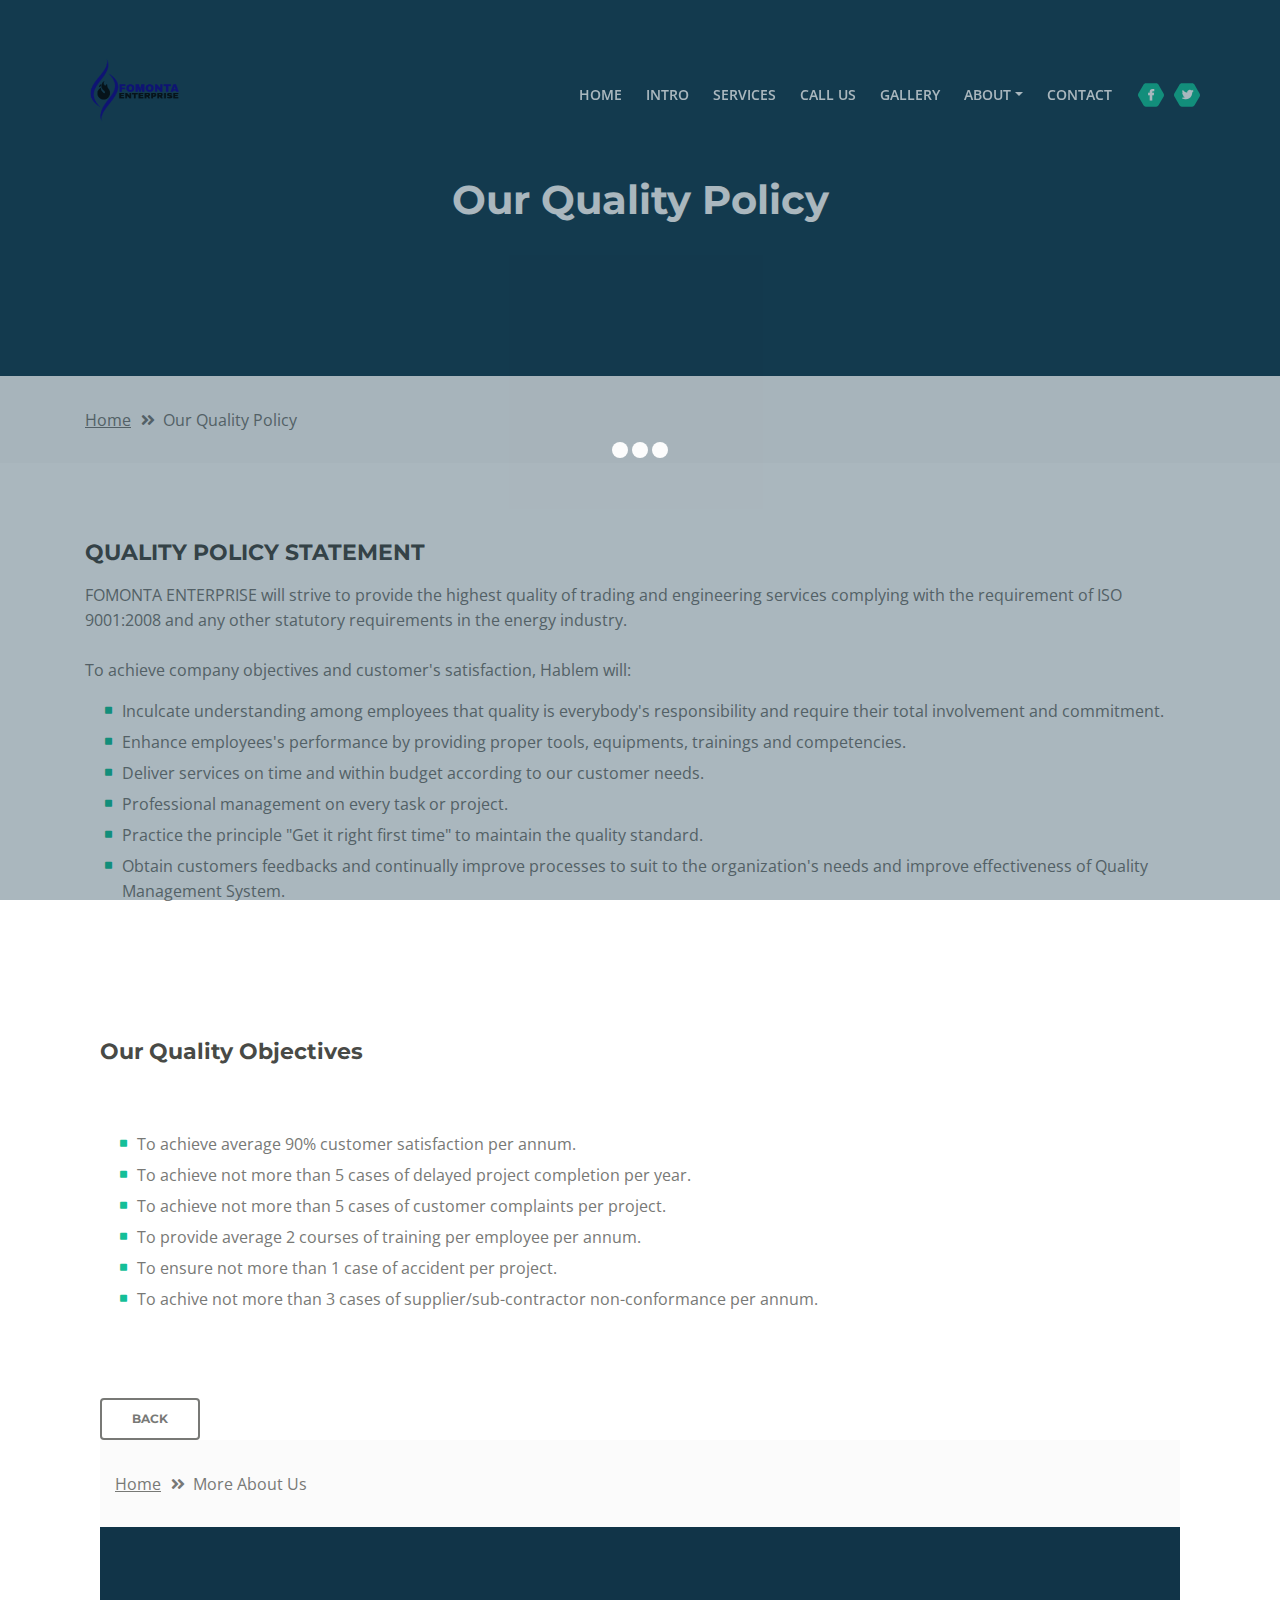
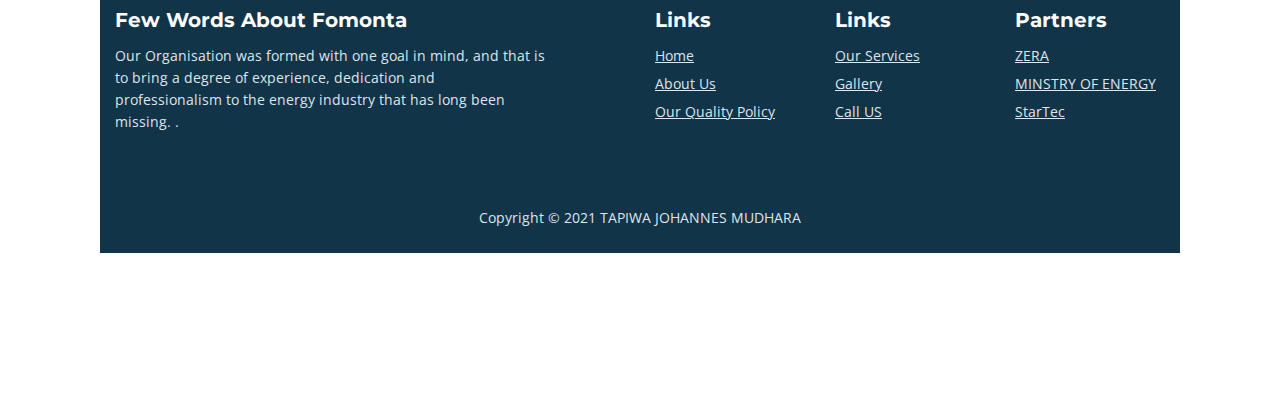
<file: privacy-policy.html>
<!DOCTYPE html>
<html lang="en">
<head>
    <meta charset="utf-8">
    <meta name="viewport" content="width=device-width, initial-scale=1, shrink-to-fit=no">

    <!-- SEO Meta Tags -->
    <meta name="description" content="Aria is a business focused HTML landing page template built with Bootstrap to help you create lead generation websites for companies and their services.">
    <meta name="author" content="Inovatik">

    <!-- OG Meta Tags to improve the way the post looks when you share the page on LinkedIn, Facebook, Google+ -->
	<meta property="og:site_name" content="" /> <!-- website name -->
	<meta property="og:site" content="" /> <!-- website link -->
	<meta property="og:title" content=""/> <!-- title shown in the actual shared post -->
	<meta property="og:description" content="" /> <!-- description shown in the actual shared post -->
	<meta property="og:image" content="" /> <!-- image link, make sure it's jpg -->
	<meta property="og:url" content="" /> <!-- where do you want your post to link to -->
	<meta property="og:type" content="article" />

    <!-- Website Title -->
    <title>Fomonta Enterprise | Quality Policy</title>

    <!-- Styles -->
    <link href="https://fonts.googleapis.com/css?family=Montserrat:500,700&display=swap&subset=latin-ext" rel="stylesheet">
    <link href="https://fonts.googleapis.com/css?family=Open+Sans:400,400i,600&display=swap&subset=latin-ext" rel="stylesheet">
    <link href="css/bootstrap.css" rel="stylesheet">
    <link href="css/fontawesome-all.css" rel="stylesheet">
    <link href="css/swiper.css" rel="stylesheet">
	<link href="css/magnific-popup.css" rel="stylesheet">
    <link href="css/styles.css" rel="stylesheet">

	<!-- Favicon  -->
    <link rel="icon" href="images/favicon.png">
</head>
<body data-spy="scroll" data-target=".fixed-top">

    <!-- Preloader -->
	<div class="spinner-wrapper">
        <div class="spinner">
            <div class="bounce1"></div>
            <div class="bounce2"></div>
            <div class="bounce3"></div>
        </div>
    </div>
    <!-- end of preloader -->


    <!-- Navbar -->
    <nav class="navbar navbar-expand-md navbar-dark navbar-custom fixed-top">
        <!-- Text Logo - Use this if you don't have a graphic logo -->
        <!-- <a class="navbar-brand logo-text page-scroll" href="index.html">Aria</a> -->

        <!-- Image Logo -->
        <a class="navbar-brand logo-image" href="index.html"><img src="images/logo.png" alt="alternative"></a>

        <!-- Mobile Menu Toggle Button -->
        <button class="navbar-toggler" type="button" data-toggle="collapse" data-target="#navbarsExampleDefault" aria-controls="navbarsExampleDefault" aria-expanded="false" aria-label="Toggle navigation">
            <span class="navbar-toggler-awesome fas fa-bars"></span>
            <span class="navbar-toggler-awesome fas fa-times"></span>
        </button>
        <!-- end of mobile menu toggle button -->

        <div class="collapse navbar-collapse" id="navbarsExampleDefault">
            <ul class="navbar-nav ml-auto">
                <li class="nav-item">
                    <a class="nav-link page-scroll" href="index.html#header">HOME <span class="sr-only">(current)</span></a>
                </li>
                <li class="nav-item">
                    <a class="nav-link page-scroll" href="index.html#intro">INTRO</a>
                </li>
                <li class="nav-item">
                    <a class="nav-link page-scroll" href="index.html#services">SERVICES</a>
                </li>
                <li class="nav-item">
                    <a class="nav-link page-scroll" href="index.html#callMe">CALL US</a>
                </li>
                <li class="nav-item">
                    <a class="nav-link page-scroll" href="index.html#projects">GALLERY</a>
                </li>

                <!-- Dropdown Menu -->
                <li class="nav-item dropdown">
                    <a class="nav-link dropdown-toggle page-scroll" href="index.html#about" id="navbarDropdown" role="button" aria-haspopup="true" aria-expanded="false">ABOUT</a>
                    <div class="dropdown-menu" aria-labelledby="navbarDropdown">
                        <a class="dropdown-item" href="terms-conditions.html"><span class="item-text">MORE ABOUT US</span></a>
                        <div class="dropdown-items-divide-hr"></div>
                        <a class="dropdown-item" href="privacy-policy.html"><span class="item-text">OUR QUALITY POLICY</span></a>
                    </div>
                </li>
                <!-- end of dropdown menu -->

                <li class="nav-item">
                    <a class="nav-link page-scroll" href="index.html#contact">CONTACT</a>
                </li>
            </ul>
            <span class="nav-item social-icons">
                <span class="fa-stack">
                    <a href="#your-link">
                        <span class="hexagon"></span>
                        <i class="fab fa-facebook-f fa-stack-1x"></i>
                    </a>
                </span>
                <span class="fa-stack">
                    <a href="#your-link">
                        <span class="hexagon"></span>
                        <i class="fab fa-twitter fa-stack-1x"></i>
                    </a>
                </span>
            </span>
        </div>
    </nav> <!-- end of navbar -->
    <!-- end of navbar -->


    <!-- Header -->
    <header id="header" class="ex-header">
        <div class="container">
            <div class="row">
                <div class="col-lg-12">
                    <h1>Our Quality Policy</h1>
                </div> <!-- end of col -->
            </div> <!-- end of row -->
        </div> <!-- end of container -->
    </header> <!-- end of ex-header -->
    <!-- end of header -->


    <!-- Breadcrumbs -->
    <div class="ex-basic-1">
        <div class="container">
            <div class="row">
                <div class="col-lg-12">
                    <div class="breadcrumbs">
                        <a href="index.html">Home</a><i class="fa fa-angle-double-right"></i><span>Our Quality Policy</span>
                    </div> <!-- end of breadcrumbs -->
                </div> <!-- end of col -->
            </div> <!-- end of row -->
        </div> <!-- end of container -->
    </div> <!-- end of ex-basic-1 -->
    <!-- end of breadcrumbs -->


    <!-- Terms Content -->
    <div class="ex-basic-2">
        <div class="container">
            <div class="row">
                <div class="col-lg-12">
                    <div class="text-container">
                        <h3>QUALITY POLICY STATEMENT</h3>
                        <p>FOMONTA ENTERPRISE will strive to
                           provide the highest quality of trading and
                          engineering services complying with the requirement
                           of ISO 9001:2008 and any other statutory requirements in the energy industry.<br/><br/>
                           To achieve company objectives and customer's satisfaction, Hablem will:

                         </p>
                        <ul class="list-unstyled li-space-lg indent">
                            <li class="media">
                                <i class="fas fa-square"></i>
                                <div class="media-body">Inculcate understanding among employees that quality is everybody's responsibility and require their total involvement  and commitment. </div>
                            </li>
                            <li class="media">
                                <i class="fas fa-square"></i>
                                <div class="media-body">Enhance employees's performance by providing proper tools, equipments, trainings and competencies.</div>
                            </li>
                            <li class="media">
                                <i class="fas fa-square"></i>
                                <div class="media-body">Deliver services on time and within budget according to our customer needs.</div>
                            </li>
                            <li class="media">
                                <i class="fas fa-square"></i>
                                <div class="media-body">Professional management on every task or project.</div>
                            </li>
                            <li class="media">
                                <i class="fas fa-square"></i>
                                <div class="media-body">Practice the principle "Get it right first time" to maintain the quality standard.</div>
                            </li>
                            <li class="media">
                                <i class="fas fa-square"></i>
                                <div class="media-body">Obtain customers feedbacks and continually improve processes to suit to the organization's needs and improve effectiveness of Quality Management System.</div>
                            </li>

                        </ul>
                    </div> <!-- end of text-container -->


                    <!-- Terms Content -->
                    <div class="ex-basic-2">
                        <div class="container">
                            <div class="row">
                                <div class="col-lg-12">
                                    <div class="text-container">
                                        <h3>Our Quality Objectives</h3><br/><br/>

                                        <ul class="list-unstyled li-space-lg indent">
                                            <li class="media">
                                                <i class="fas fa-square"></i>
                                                <div class="media-body">To achieve average 90% customer satisfaction per annum.</div>
                                            </li>
                                            <li class="media">
                                                <i class="fas fa-square"></i>
                                                <div class="media-body">To achieve not more than 5 cases of delayed project completion per year.</div>
                                            </li>
                                            <li class="media">
                                                <i class="fas fa-square"></i>
                                                <div class="media-body">To achieve not more than 5 cases of customer complaints per project.</div>
                                            </li>
                                            <li class="media">
                                                <i class="fas fa-square"></i>
                                                <div class="media-body">To provide average 2 courses of training per employee per annum.</div>
                                            </li>
                                            <li class="media">
                                                <i class="fas fa-square"></i>
                                                <div class="media-body">To ensure not more than 1 case of accident per project.</div>
                                            </li>
                                            <li class="media">
                                                <i class="fas fa-square"></i>
                                                <div class="media-body">To achive not more than 3 cases of supplier/sub-contractor non-conformance per annum.</div>
                                            </li>

                                        </ul>
                                    </div> <!-- end of text-container -->

              <a class="btn-outline-reg" href="index.html">BACK</a>


    <!-- Breadcrumbs -->
    <div class="ex-basic-1">
        <div class="container">
            <div class="row">
                <div class="col-lg-12">
                    <div class="breadcrumbs">
                        <a href="index.html">Home</a><i class="fa fa-angle-double-right"></i><span>More About Us</span>
                    </div> <!-- end of breadcrumbs -->
                </div> <!-- end of col -->
            </div> <!-- end of row -->
        </div> <!-- end of container -->
    </div> <!-- end of ex-basic-1 -->
    <!-- end of breadcrumbs -->


    <!-- Footer -->
    <div class="footer">
        <div class="container">
            <div class="row">
                <div class="col-md-6">
                    <div class="text-container about">
                        <h4>Few Words About Fomonta</h4>
                        <p class="white">Our Organisation was formed with one
                            goal in mind, and that is to bring a degree
                            of experience, dedication and
                            professionalism to the energy industry
                            that has long been missing. .</p>
                    </div> <!-- end of text-container -->
                </div> <!-- end of col -->
                <div class="col-md-2">
                    <div class="text-container">
                        <h4>Links</h4>
                        <ul class="list-unstyled li-space-lg white">
                            <li>
                                <a class="white" href="#header">Home</a>
                            </li>
                            <li>
                                <a class="white" href="terms-conditions.html">About Us</a>
                            </li>
                            <li>
                                <a class="white" href="privacy-policy.html">Our Quality Policy</a>
                            </li>
                        </ul>
                    </div> <!-- end of text-container -->
                </div> <!-- end of col -->
                <div class="col-md-2">
                    <div class="text-container">
                        <h4>Links</h4>
                        <ul class="list-unstyled li-space-lg">
                            <li>
                                <a class="white" href="#services">Our Services</a>
                            </li>
                            <li>
                               <a class="white" href="#projects">Gallery</a>
                            </li>
                            <li class="media">
                                <a class="white" href="#callMe">Call US</a>
                            </li>
                        </ul>
                    </div> <!-- end of text-container -->
                </div> <!-- end of col -->
                <div class="col-md-2">
                    <div class="text-container">
                        <h4>Partners</h4>
                        <ul class="list-unstyled li-space-lg">
                            <li>
                                <a class="white" href="https://www.zera.co.zw">ZERA</a>
                            </li>
                            <li>
                                <a class="white" href="http://www.energy.gov.zw">MINSTRY OF ENERGY</a>
                            </li>
                            <li>
                                <a class="white" href="#">StarTec</a>
                            </li>
                        </ul>
                    </div> <!-- end of text-container -->
                </div> <!-- end of col -->
            </div> <!-- end of row -->
        </div> <!-- end of container -->
    </div> <!-- end of footer -->
    <!-- end of footer -->


    <!-- Copyright -->
    <div class="copyright">
        <div class="container">
            <div class="row">
                <div class="col-lg-12">
                    <p class="p-small">Copyright © 2021 <a href="#">TAPIWA JOHANNES MUDHARA</a></p>
                </div> <!-- end of col -->
            </div> <!-- enf of row -->
        </div> <!-- end of container -->
    </div> <!-- end of copyright -->
    <!-- end of copyright -->

    <!-- Scripts -->
    <script src="js/jquery.min.js"></script> <!-- jQuery for Bootstrap's JavaScript plugins -->
    <script src="js/popper.min.js"></script> <!-- Popper tooltip library for Bootstrap -->
    <script src="js/bootstrap.min.js"></script> <!-- Bootstrap framework -->
    <script src="js/jquery.easing.min.js"></script> <!-- jQuery Easing for smooth scrolling between anchors -->
    <script src="js/swiper.min.js"></script> <!-- Swiper for image and text sliders -->
    <script src="js/jquery.magnific-popup.js"></script> <!-- Magnific Popup for lightboxes -->
    <script src="js/morphext.min.js"></script> <!-- Morphtext rotating text in the header -->
    <script src="js/isotope.pkgd.min.js"></script> <!-- Isotope for filter -->
    <script src="js/validator.min.js"></script> <!-- Validator.js - Bootstrap plugin that validates forms -->
    <script src="js/scripts.js"></script> <!-- Custom scripts -->
</body>
</html>
</file>
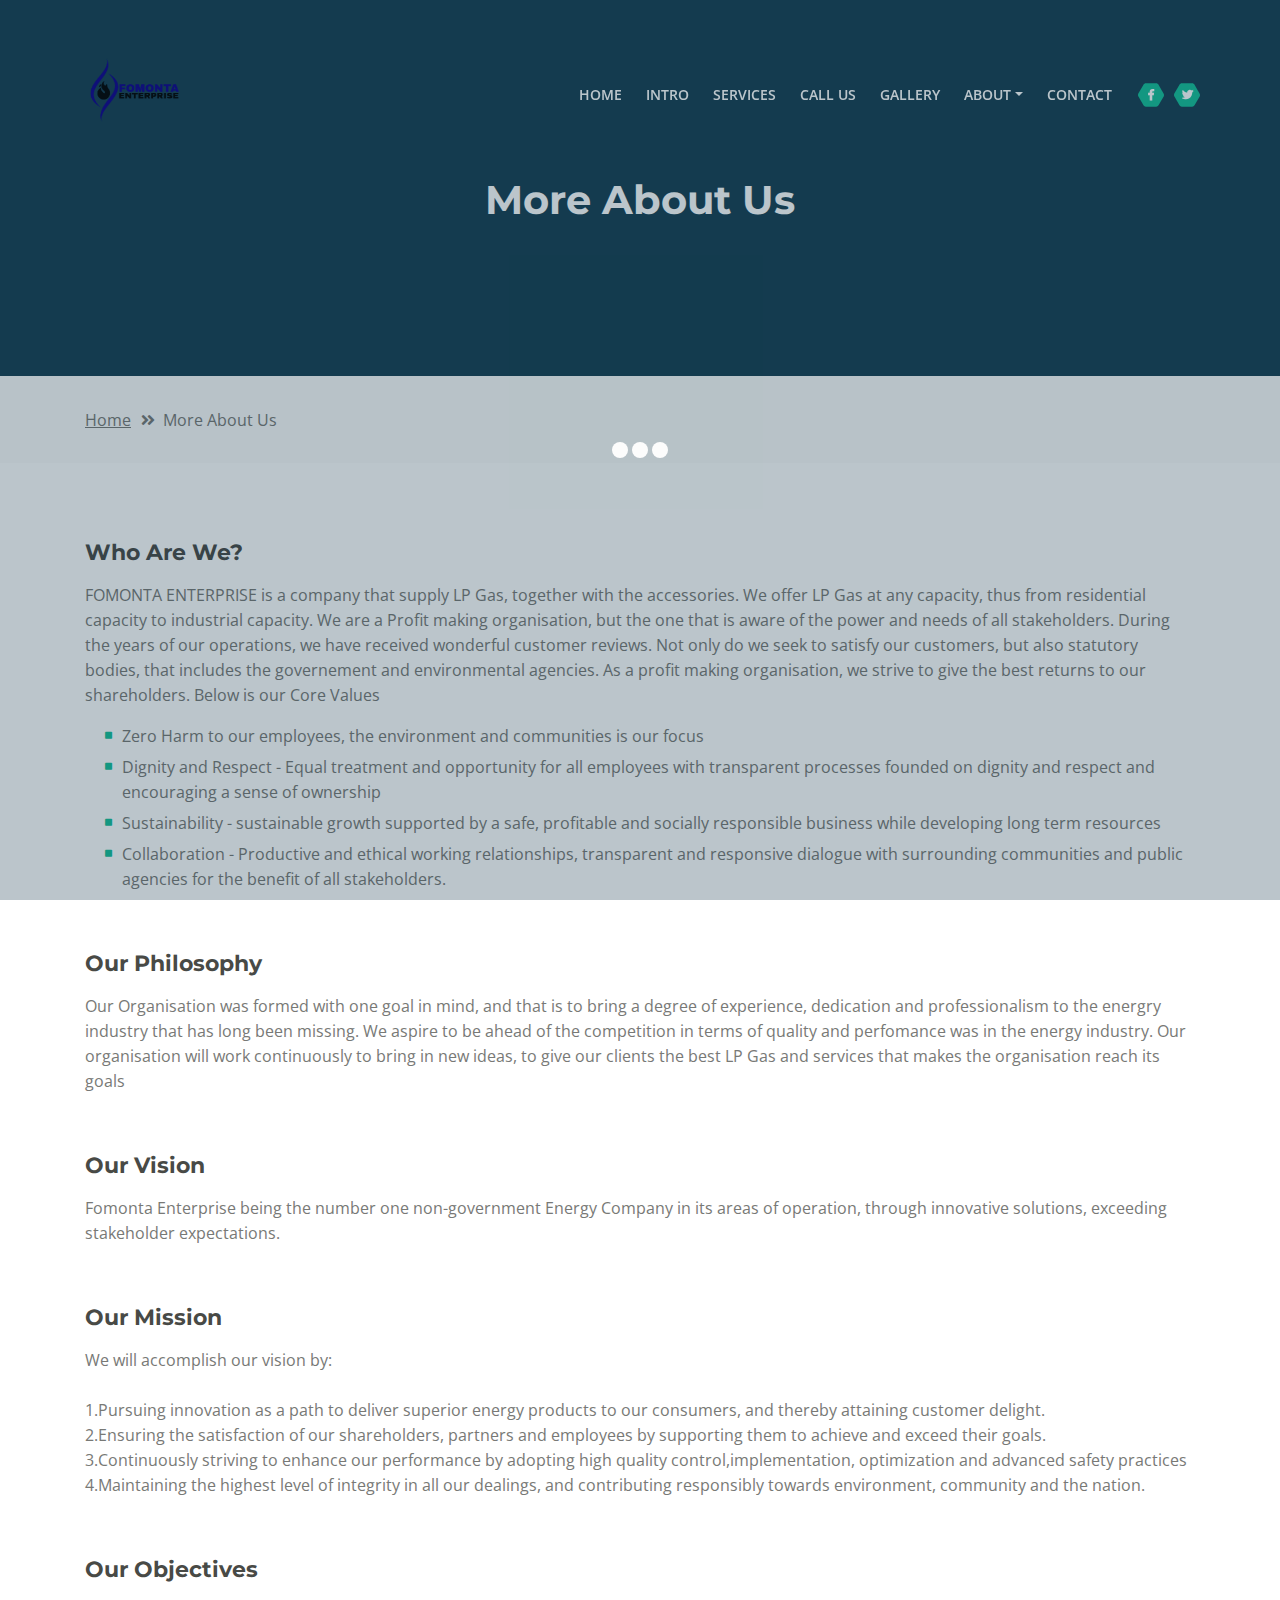
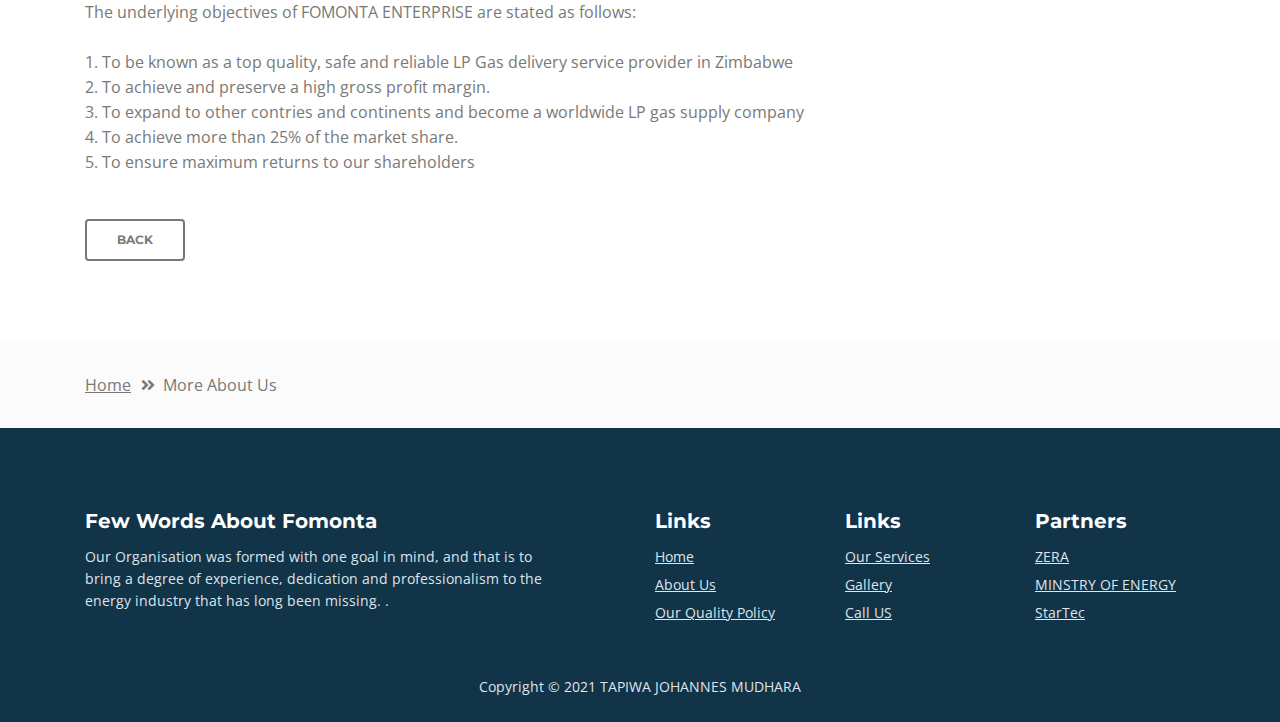
<file: terms-conditions.html>
<!DOCTYPE html>
<html lang="en">
<head>
    <meta charset="utf-8">
    <meta name="viewport" content="width=device-width, initial-scale=1, shrink-to-fit=no">

    <!-- SEO Meta Tags -->
    <meta name="description" content="Aria is a business focused HTML landing page template built with Bootstrap to help you create lead generation websites for companies and their services.">
    <meta name="author" content="Inovatik">

    <!-- OG Meta Tags to improve the way the post looks when you share the page on LinkedIn, Facebook, Google+ -->
	<meta property="og:site_name" content="" /> <!-- website name -->
	<meta property="og:site" content="" /> <!-- website link -->
	<meta property="og:title" content=""/> <!-- title shown in the actual shared post -->
	<meta property="og:description" content="" /> <!-- description shown in the actual shared post -->
	<meta property="og:image" content="" /> <!-- image link, make sure it's jpg -->
	<meta property="og:url" content="" /> <!-- where do you want your post to link to -->
	<meta property="og:type" content="article" />

    <!-- Website Title -->
    <title>Fomonta Enterprise | About us</title>

    <!-- Styles -->
    <link href="https://fonts.googleapis.com/css?family=Montserrat:500,700&display=swap&subset=latin-ext" rel="stylesheet">
    <link href="https://fonts.googleapis.com/css?family=Open+Sans:400,400i,600&display=swap&subset=latin-ext" rel="stylesheet">
    <link href="css/bootstrap.css" rel="stylesheet">
    <link href="css/fontawesome-all.css" rel="stylesheet">
    <link href="css/swiper.css" rel="stylesheet">
	<link href="css/magnific-popup.css" rel="stylesheet">
    <link href="css/styles.css" rel="stylesheet">

	<!-- Favicon  -->
    <link rel="icon" href="images/favicon.png">
</head>
<body data-spy="scroll" data-target=".fixed-top">

    <!-- Preloader -->
	<div class="spinner-wrapper">
        <div class="spinner">
            <div class="bounce1"></div>
            <div class="bounce2"></div>
            <div class="bounce3"></div>
        </div>
    </div>
    <!-- end of preloader -->


    <!-- Navbar -->
    <nav class="navbar navbar-expand-md navbar-dark navbar-custom fixed-top">
        <!-- Text Logo - Use this if you don't have a graphic logo -->
        <!-- <a class="navbar-brand logo-text page-scroll" href="index.html">Aria</a> -->

        <!-- Image Logo -->
        <a class="navbar-brand logo-image" href="index.html"><img src="images/logo.png" alt="alternative"></a>

        <!-- Mobile Menu Toggle Button -->
        <button class="navbar-toggler" type="button" data-toggle="collapse" data-target="#navbarsExampleDefault" aria-controls="navbarsExampleDefault" aria-expanded="false" aria-label="Toggle navigation">
            <span class="navbar-toggler-awesome fas fa-bars"></span>
            <span class="navbar-toggler-awesome fas fa-times"></span>
        </button>
        <!-- end of mobile menu toggle button -->

        <div class="collapse navbar-collapse" id="navbarsExampleDefault">
            <ul class="navbar-nav ml-auto">
                <li class="nav-item">
                    <a class="nav-link page-scroll" href="index.html#header">HOME <span class="sr-only">(current)</span></a>
                </li>
                <li class="nav-item">
                    <a class="nav-link page-scroll" href="index.html#intro">INTRO</a>
                </li>
                <li class="nav-item">
                    <a class="nav-link page-scroll" href="index.html#services">SERVICES</a>
                </li>
                <li class="nav-item">
                    <a class="nav-link page-scroll" href="index.html#callMe">CALL US</a>
                </li>
                <li class="nav-item">
                    <a class="nav-link page-scroll" href="index.html#projects">GALLERY</a>
                </li>

                <!-- Dropdown Menu -->
                <li class="nav-item dropdown">
                    <a class="nav-link dropdown-toggle page-scroll" href="index.html#about" id="navbarDropdown" role="button" aria-haspopup="true" aria-expanded="false">ABOUT</a>
                    <div class="dropdown-menu" aria-labelledby="navbarDropdown">
                        <a class="dropdown-item" href="terms-conditions.html"><span class="item-text">MORE ABOUT US</span></a>
                        <div class="dropdown-items-divide-hr"></div>
                        <a class="dropdown-item" href="privacy-policy.html"><span class="item-text">OUR QUALITY POLICY</span></a>
                    </div>
                </li>
                <!-- end of dropdown menu -->

                <li class="nav-item">
                    <a class="nav-link page-scroll" href="index.html#contact">CONTACT</a>
                </li>
            </ul>
            <span class="nav-item social-icons">
                <span class="fa-stack">
                    <a href="#your-link">
                        <span class="hexagon"></span>
                        <i class="fab fa-facebook-f fa-stack-1x"></i>
                    </a>
                </span>
                <span class="fa-stack">
                    <a href="#your-link">
                        <span class="hexagon"></span>
                        <i class="fab fa-twitter fa-stack-1x"></i>
                    </a>
                </span>
            </span>
        </div>
    </nav> <!-- end of navbar -->
    <!-- end of navbar -->


    <!-- Header -->
    <header id="header" class="ex-header">
        <div class="container">
            <div class="row">
                <div class="col-lg-12">
                    <h1>More About Us</h1>
                </div> <!-- end of col -->
            </div> <!-- end of row -->
        </div> <!-- end of container -->
    </header> <!-- end of ex-header -->
    <!-- end of header -->


    <!-- Breadcrumbs -->
    <div class="ex-basic-1">
        <div class="container">
            <div class="row">
                <div class="col-lg-12">
                    <div class="breadcrumbs">
                        <a href="index.html">Home</a><i class="fa fa-angle-double-right"></i><span>More About Us</span>
                    </div> <!-- end of breadcrumbs -->
                </div> <!-- end of col -->
            </div> <!-- end of row -->
        </div> <!-- end of container -->
    </div> <!-- end of ex-basic-1 -->
    <!-- end of breadcrumbs -->


    <!-- Terms Content -->
    <div class="ex-basic-2">
        <div class="container">
            <div class="row">
                <div class="col-lg-12">
                    <div class="text-container">
                        <h3>Who Are We?</h3>
                        <p>FOMONTA ENTERPRISE is a company
that supply LP Gas, together with the
accessories. We offer LP Gas at any
capacity, thus from residential capacity to
industrial capacity. We are a Profit
making organisation, but the one that is
aware of the power and needs of all
stakeholders. During the years of our
operations, we have received wonderful
customer reviews. Not only do we seek to
satisfy our customers, but also statutory
bodies, that includes the governement
and environmental agencies. As a profit
making organisation, we strive to give the
best returns to our shareholders. Below is our Core Values</p>
                        <ul class="list-unstyled li-space-lg indent">
                            <li class="media">
                                <i class="fas fa-square"></i>
                                <div class="media-body">Zero Harm to our employees, the environment and communities
is our focus</div>
                            </li>
                            <li class="media">
                                <i class="fas fa-square"></i>
                                <div class="media-body">Dignity and Respect - Equal treatment and opportunity for all
employees with transparent processes founded on dignity and
respect and encouraging a sense of ownership</div>
                            </li>
                            <li class="media">
                                <i class="fas fa-square"></i>
                                <div class="media-body">Sustainability - sustainable growth supported by a safe, profitable
and socially responsible business while developing long term
resources</div>
                            </li>
                            <li class="media">
                                <i class="fas fa-square"></i>
                                <div class="media-body">Collaboration - Productive and ethical working relationships,
transparent and responsive dialogue with surrounding
communities and public agencies for the benefit of all
stakeholders.</div>
                            </li>

                        </ul>
                    </div> <!-- end of text-container -->

                    <div class="text-container">
                        <h3>Our Philosophy</h3>
                        <p>Our Organisation was formed with one
goal in mind, and that is to bring a degree
of experience, dedication and
professionalism to the energry industry
that has long been missing. We aspire to
be ahead of the competition in terms of
quality and perfomance was in the
energy industry. Our organisation will
work continuously to bring in new ideas,
to give our clients the best LP Gas and
services that makes the organisation
reach its goals</p>
                    </div> <!-- end of text-container -->

                    <div class="text-container">
                        <h3>Our Vision</h3>
                        <p>Fomonta Enterprise being the
number one non-government
Energy Company in its areas of
operation, through innovative
solutions, exceeding stakeholder
expectations.</p>

                    </div> <!-- end of text-container -->

                    <div class="text-container">
                        <h3>Our Mission</h3>
                        <p>We will accomplish our vision by:<br/><br/>
1.Pursuing innovation as a path to deliver
superior energy products to our
consumers, and thereby attaining
customer delight.<br/>
2.Ensuring the satisfaction of our
shareholders, partners and employees by
supporting them to achieve and exceed
their goals.<br/>
3.Continuously striving to enhance our
performance by adopting high quality
control,implementation, optimization and
advanced safety practices<br/>
4.Maintaining the highest level of integrity
in all our dealings, and contributing
responsibly towards environment,
community and the nation.</p>
                    </div> <!-- end of text-container -->

                    <div class="text-container last">
                        <h3>Our Objectives</h3>
                        <p>The underlying objectives of FOMONTA ENTERPRISE are stated as follows:<br/><br/>
1. To be known as a top quality, safe and reliable LP Gas delivery service
provider in Zimbabwe<br/>
2. To achieve and preserve a high gross profit margin.<br/>
3. To expand to other contries and continents and become a worldwide LP
gas supply company<br/>
4. To achieve more than 25% of the market share.<br/>
5. To ensure maximum returns to our shareholders</p>
                        <a class="btn-outline-reg" href="index.html">BACK</a>
                    </div> <!-- end of text-container -->
                </div>
            </div> <!-- end of row -->
        </div> <!-- end of container -->
    </div> <!-- end of ex-basic -->
    <!-- end of terms content -->


    <!-- Breadcrumbs -->
    <div class="ex-basic-1">
        <div class="container">
            <div class="row">
                <div class="col-lg-12">
                    <div class="breadcrumbs">
                        <a href="index.html">Home</a><i class="fa fa-angle-double-right"></i><span>More About Us</span>
                    </div> <!-- end of breadcrumbs -->
                </div> <!-- end of col -->
            </div> <!-- end of row -->
        </div> <!-- end of container -->
    </div> <!-- end of ex-basic-1 -->
    <!-- end of breadcrumbs -->


    <!-- Footer -->
    <div class="footer">
        <div class="container">
            <div class="row">
                <div class="col-md-6">
                    <div class="text-container about">
                        <h4>Few Words About Fomonta</h4>
                        <p class="white">Our Organisation was formed with one
                            goal in mind, and that is to bring a degree
                            of experience, dedication and
                            professionalism to the energy industry
                            that has long been missing. .</p>
                    </div> <!-- end of text-container -->
                </div> <!-- end of col -->
                <div class="col-md-2">
                    <div class="text-container">
                        <h4>Links</h4>
                        <ul class="list-unstyled li-space-lg white">
                            <li>
                                <a class="white" href="#header">Home</a>
                            </li>
                            <li>
                                <a class="white" href="terms-conditions.html">About Us</a>
                            </li>
                            <li>
                                <a class="white" href="privacy-policy.html">Our Quality Policy</a>
                            </li>
                        </ul>
                    </div> <!-- end of text-container -->
                </div> <!-- end of col -->
                <div class="col-md-2">
                    <div class="text-container">
                        <h4>Links</h4>
                        <ul class="list-unstyled li-space-lg">
                            <li>
                                <a class="white" href="#services">Our Services</a>
                            </li>
                            <li>
                               <a class="white" href="#projects">Gallery</a>
                            </li>
                            <li class="media">
                                <a class="white" href="#callMe">Call US</a>
                            </li>
                        </ul>
                    </div> <!-- end of text-container -->
                </div> <!-- end of col -->
                <div class="col-md-2">
                    <div class="text-container">
                        <h4>Partners</h4>
                        <ul class="list-unstyled li-space-lg">
                            <li>
                                <a class="white" href="https://www.zera.co.zw">ZERA</a>
                            </li>
                            <li>
                                <a class="white" href="http://www.energy.gov.zw">MINSTRY OF ENERGY</a>
                            </li>
                            <li>
                                <a class="white" href="#">StarTec</a>
                            </li>
                        </ul>
                    </div> <!-- end of text-container -->
                </div> <!-- end of col -->
            </div> <!-- end of row -->
        </div> <!-- end of container -->
    </div> <!-- end of footer -->
    <!-- end of footer -->


    <!-- Copyright -->
    <div class="copyright">
        <div class="container">
            <div class="row">
                <div class="col-lg-12">
                    <p class="p-small">Copyright © 2021 <a href="#">TAPIWA JOHANNES MUDHARA</a></p>
                </div> <!-- end of col -->
            </div> <!-- enf of row -->
        </div> <!-- end of container -->
    </div> <!-- end of copyright -->
    <!-- end of copyright -->

    <!-- Scripts -->
    <script src="js/jquery.min.js"></script> <!-- jQuery for Bootstrap's JavaScript plugins -->
    <script src="js/popper.min.js"></script> <!-- Popper tooltip library for Bootstrap -->
    <script src="js/bootstrap.min.js"></script> <!-- Bootstrap framework -->
    <script src="js/jquery.easing.min.js"></script> <!-- jQuery Easing for smooth scrolling between anchors -->
    <script src="js/swiper.min.js"></script> <!-- Swiper for image and text sliders -->
    <script src="js/jquery.magnific-popup.js"></script> <!-- Magnific Popup for lightboxes -->
    <script src="js/morphext.min.js"></script> <!-- Morphtext rotating text in the header -->
    <script src="js/isotope.pkgd.min.js"></script> <!-- Isotope for filter -->
    <script src="js/validator.min.js"></script> <!-- Validator.js - Bootstrap plugin that validates forms -->
    <script src="js/scripts.js"></script> <!-- Custom scripts -->
</body>
</html>
</file>
<file: css/styles.css>
/* Template: Aria - Business HTML Landing Page Template
   Author: Inovatik
   Created: Jul 2019
   Description: Master CSS file
*/

/*****************************************
Table Of Contents:

01. General Styles
02. Preloader
03. Navigation
04. Header
05. Intro
06. Description
07. Services
08. Details 1
09. Details 2
10. Testimonials
11. Call Me
12. Projects
13. Project Lightboxes
14. Team
15. About
16. Contact
17. Footer
18. Copyright
19. Back To Top Button
20. Extra Pages
21. Media Queries
******************************************/

/*****************************************
Colors:

- Backgrounds - light gray #fbfbfb
- Background - dark blue #153e52
- Backgrounds navbar, footer - dark gray #113448
- Buttons, bullets, icons - green #14bf98
- Headings text - black #484a46
- Body text - gray #787976
- Body text - light gray #dfe5ec
******************************************/


/******************************/
/*     01. General Styles     */
/******************************/
body,
html {
    width: 100%;
	height: 100%;
}

body, p {
	color: #787976; 
	font: 400 1rem/1.5625rem "Open Sans", sans-serif;
}

.p-large {
	font: 400 1.125rem/1.625rem "Open Sans", sans-serif;
}

.p-small {
	font: 400 0.875rem/1.375rem "Open Sans", sans-serif;
}

.p-heading {
	margin-bottom: 3.5rem;
	text-align: center;
}

.li-space-lg li {
	margin-bottom: 0.375rem;
}

.indent {
	padding-left: 1.25rem;
}

h1 {
	color: #484a46;
	font: 700 2.5rem/3rem "Montserrat", sans-serif;
}

h2 {
	color: #484a46;
	font: 700 1.75rem/2.125rem "Montserrat", sans-serif;
}

h3 {
	color: #484a46;
	font: 700 1.375rem/1.75rem "Montserrat", sans-serif;
}

h4 {
	color: #484a46;
	font: 700 1.25rem/1.625rem "Montserrat", sans-serif;
}

h5 {
	color: #484a46;
	font: 700 1.125rem/1.5rem "Montserrat", sans-serif;
}

h6 {
	color: #484a46;
	font: 700 1rem/1.375rem "Montserrat", sans-serif;
}

a {
	color: #787976;
	text-decoration: underline;
}

a:hover {
	color: #787976;
	text-decoration: underline;
}

a.green {
	color: #14bf98;
}

a.white,
.white {
	color: #dfe5ec;
}

.testimonial-text {
	font-style: italic;
}

.testimonial-author {
	font: 700 1rem/1.375rem "Montserrat", sans-serif;
}

strong {
	color: #484a46;
}

.section-title {
	color: #14bf98;
	font: 500 0.8125rem/1.125rem "Montserrat", sans-serif;
}

.btn-solid-reg {
	display: inline-block;
	padding: 1.1875rem 1.875rem 1.1875rem 1.875rem;
	border: 0.125rem solid #14bf98;
	border-radius: 0.25rem;
	background-color: #14bf98;
	color: #fff;
	font: 700 0.75rem/0 "Montserrat", sans-serif;
	text-decoration: none;
	transition: all 0.2s;
}

.btn-solid-reg:hover {
	background-color: transparent;
	color: #14bf98;
	text-decoration: none;
}

.btn-solid-lg {
	display: inline-block;
	padding: 1.375rem 2.125rem 1.375rem 2.125rem;
	border: 0.125rem solid #14bf98;
	border-radius: 0.25rem;
	background-color: #14bf98;
	color: #fff;
	font: 700 0.75rem/0 "Montserrat", sans-serif;
	text-decoration: none;
	transition: all 0.2s;
}

.btn-solid-lg:hover {
	background-color: transparent;
	color: #14bf98;
	text-decoration: none;
}

.btn-outline-reg {
	display: inline-block;
	padding: 1.1875rem 1.875rem 1.1875rem 1.875rem;
	border: 0.125rem solid #787976;
	border-radius: 0.25rem;
	background-color: transparent;
	color: #787976;
	font: 700 0.75rem/0 "Montserrat", sans-serif;
	text-decoration: none;
	transition: all 0.2s;
}

.btn-outline-reg:hover {
	background-color: #787976;
	color: #fff;
	text-decoration: none;
}

.btn-outline-lg {
	display: inline-block;
	padding: 1.375rem 2.125rem 1.375rem 2.125rem;
	border: 0.125rem solid #787976;
	border-radius: 0.25rem;
	background-color: transparent;
	color: #787976;
	font: 700 0.75rem/0 "Montserrat", sans-serif;
	text-decoration: none;
	transition: all 0.2s;
}

.btn-outline-lg:hover {
	background-color: #787976;
	color: #fff;
	text-decoration: none;
}

.btn-outline-sm {
	display: inline-block;
	padding: 1rem 1.625rem 0.9375rem 1.625rem;
	border: 0.125rem solid #787976;
	border-radius: 0.25rem;
	background-color: transparent;
	color: #787976;
	font: 700 0.75rem/0 "Montserrat", sans-serif;
	text-decoration: none;
	transition: all 0.2s;
}

.btn-outline-sm:hover {
	background-color: #787976;
	color: #fff;
	text-decoration: none;
}

.form-group {
	position: relative;
	margin-bottom: 1.25rem;
}

.form-group.has-error.has-danger {
	margin-bottom: 0.625rem;
}

.form-group.has-error.has-danger .help-block.with-errors ul {
	margin-top: 0.375rem;
}

.label-control {
	position: absolute;
	top: 0.8125rem;
	left: 1.375rem;
	color: #787976;
	opacity: 1;
	font: 400 0.875rem/1.375rem "Open Sans", sans-serif;
	cursor: text;
	transition: all 0.2s ease;
}

/* IE10+ hack to solve lower label text position compared to the rest of the browsers */
@media screen and (-ms-high-contrast: active), screen and (-ms-high-contrast: none) {  
	.label-control {
		top: 0.9375rem;
	}
}

.form-control-input:focus + .label-control,
.form-control-input.notEmpty + .label-control,
.form-control-textarea:focus + .label-control,
.form-control-textarea.notEmpty + .label-control {
	top: 0.125rem;
	opacity: 1;
	font-size: 0.75rem;
	font-weight: 500;
}

.form-control-input,
.form-control-select {
	display: block; /* needed for proper display of the label in Firefox, IE, Edge */
	width: 100%;
	padding-top: 1.25rem;
	padding-bottom: 0.25rem;
	padding-left: 1.3125rem;
	border: 1px solid #dadada;
	border-radius: 0.25rem;
	background-color: #fff;
	color: #787976;
	font: 400 0.875rem/1.375rem "Open Sans", sans-serif;
	transition: all 0.2s;
	-webkit-appearance: none; /* removes inner shadow on form inputs on ios safari */
}

.form-control-select {
	padding-top: 0.5rem;
	padding-bottom: 0.5rem;
	height: 3rem;
}

/* IE10+ hack to solve lower label text position compared to the rest of the browsers */
@media screen and (-ms-high-contrast: active), screen and (-ms-high-contrast: none) {  
	.form-control-input {
		padding-top: 1.25rem;
		padding-bottom: 0.75rem;
		line-height: 1.75rem;
	}

	.form-control-select {
		padding-top: 0.875rem;
		padding-bottom: 0.75rem;
		height: 3.125rem;
		line-height: 2.125rem;
	}
}

select {
    /* you should keep these first rules in place to maintain cross-browser behavior */
    -webkit-appearance: none;
	-moz-appearance: none;
	-ms-appearance: none;
    -o-appearance: none;
    appearance: none;
    background-image: url('../images/down-arrow.png');
    background-position: 96% 50%;
    background-repeat: no-repeat;
    outline: none;
}

select::-ms-expand {
    display: none; /* removes the ugly default down arrow on select form field in IE11 */
}

.form-control-textarea {
	display: block; /* used to eliminate a bottom gap difference between Chrome and IE/FF */
	width: 100%;
	height: 8rem; /* used instead of html rows to normalize height between Chrome and IE/FF */
	padding-top: 1.25rem;
	padding-left: 1.3125rem;
	border: 1px solid #dadada;
	border-radius: 0.25rem;
	background-color: #fff;
	color: #787976;
	font: 400 1rem/1.5625rem "Open Sans", sans-serif;
	transition: all 0.2s;
}

.form-control-input:focus,
.form-control-select:focus,
.form-control-textarea:focus {
	border: 1px solid #a1a1a1;
	outline: none; /* Removes blue border on focus */
}

.form-control-input:hover,
.form-control-select:hover,
.form-control-textarea:hover {
	border: 1px solid #a1a1a1;
}

.checkbox {
	font: 400 0.875rem/1.375rem "Open Sans", sans-serif;
}

input[type='checkbox'] {
	vertical-align: -15%;
	margin-right: 0.375rem;
}

/* IE10+ hack to raise checkbox field position compared to the rest of the browsers */
@media screen and (-ms-high-contrast: active), screen and (-ms-high-contrast: none) {  
	input[type='checkbox'] {
		vertical-align: -9%;
	}
}

.form-control-submit-button {
	display: inline-block;
	width: 100%;
	height: 3.125rem;
	border: 0.125rem solid #14bf98;
	border-radius: 0.25rem;
	background-color: #14bf98;
	color: #fff;
	font: 700 0.75rem/1.75rem "Montserrat", sans-serif;
	cursor: pointer;
	transition: all 0.2s;
}

.form-control-submit-button:hover {
	background-color: transparent;
	color: #14bf98;
}

/* Form Success And Error Message Formatting */
#lmsgSubmit.h3.text-center.tada.animated,
#cmsgSubmit.h3.text-center.tada.animated,
#pmsgSubmit.h3.text-center.tada.animated,
#lmsgSubmit.h3.text-center,
#cmsgSubmit.h3.text-center,
#pmsgSubmit.h3.text-center {
	display: block;
	margin-bottom: 0;
	color: #b93636;
	font: 400 1.125rem/1rem "Open Sans", sans-serif;
}

.help-block.with-errors .list-unstyled {
	color: #787976;
	font-size: 0.75rem;
	line-height: 1.125rem;
	text-align: left;
}

.help-block.with-errors ul {
	margin-bottom: 0;
}
/* end of form success and error message formatting */

/* Form Success And Error Message Animation - Animate.css */
@-webkit-keyframes tada {
	from {
		-webkit-transform: scale3d(1, 1, 1);
		-ms-transform: scale3d(1, 1, 1);
		transform: scale3d(1, 1, 1);
	}
	10%, 20% {
		-webkit-transform: scale3d(.9, .9, .9) rotate3d(0, 0, 1, -3deg);
		-ms-transform: scale3d(.9, .9, .9) rotate3d(0, 0, 1, -3deg);
		transform: scale3d(.9, .9, .9) rotate3d(0, 0, 1, -3deg);
	}
	30%, 50%, 70%, 90% {
		-webkit-transform: scale3d(1.1, 1.1, 1.1) rotate3d(0, 0, 1, 3deg);
		-ms-transform: scale3d(1.1, 1.1, 1.1) rotate3d(0, 0, 1, 3deg);
		transform: scale3d(1.1, 1.1, 1.1) rotate3d(0, 0, 1, 3deg);
	}
	40%, 60%, 80% {
		-webkit-transform: scale3d(1.1, 1.1, 1.1) rotate3d(0, 0, 1, -3deg);
		-ms-transform: scale3d(1.1, 1.1, 1.1) rotate3d(0, 0, 1, -3deg);
		transform: scale3d(1.1, 1.1, 1.1) rotate3d(0, 0, 1, -3deg);
	}
	to {
		-webkit-transform: scale3d(1, 1, 1);
		-ms-transform: scale3d(1, 1, 1);
		transform: scale3d(1, 1, 1);
	}
}

@keyframes tada {
	from {
		-webkit-transform: scale3d(1, 1, 1);
		-ms-transform: scale3d(1, 1, 1);
		transform: scale3d(1, 1, 1);
	}
	10%, 20% {
		-webkit-transform: scale3d(.9, .9, .9) rotate3d(0, 0, 1, -3deg);
		-ms-transform: scale3d(.9, .9, .9) rotate3d(0, 0, 1, -3deg);
		transform: scale3d(.9, .9, .9) rotate3d(0, 0, 1, -3deg);
	}
	30%, 50%, 70%, 90% {
		-webkit-transform: scale3d(1.1, 1.1, 1.1) rotate3d(0, 0, 1, 3deg);
		-ms-transform: scale3d(1.1, 1.1, 1.1) rotate3d(0, 0, 1, 3deg);
		transform: scale3d(1.1, 1.1, 1.1) rotate3d(0, 0, 1, 3deg);
	}
	40%, 60%, 80% {
		-webkit-transform: scale3d(1.1, 1.1, 1.1) rotate3d(0, 0, 1, -3deg);
		-ms-transform: scale3d(1.1, 1.1, 1.1) rotate3d(0, 0, 1, -3deg);
		transform: scale3d(1.1, 1.1, 1.1) rotate3d(0, 0, 1, -3deg);
	}
	to {
		-webkit-transform: scale3d(1, 1, 1);
		-ms-transform: scale3d(1, 1, 1);
		transform: scale3d(1, 1, 1);
	}
}

.tada {
	-webkit-animation-name: tada;
	animation-name: tada;
}

.animated {
	-webkit-animation-duration: 1s;
	animation-duration: 1s;
	-webkit-animation-fill-mode: both;
	animation-fill-mode: both;
}
/* end of form success and error message animation - Animate.css */

/* Fade-move Animation For Lightbox - Magnific Popup */
/* at start */
.my-mfp-slide-bottom .zoom-anim-dialog {
	opacity: 0;
	transition: all 0.2s ease-out;
	-webkit-transform: translateY(-1.25rem) perspective(37.5rem) rotateX(10deg);
	-ms-transform: translateY(-1.25rem) perspective(37.5rem) rotateX(10deg);
	transform: translateY(-1.25rem) perspective(37.5rem) rotateX(10deg);
}

/* animate in */
.my-mfp-slide-bottom.mfp-ready .zoom-anim-dialog {
	opacity: 1;
	-webkit-transform: translateY(0) perspective(37.5rem) rotateX(0); 
	-ms-transform: translateY(0) perspective(37.5rem) rotateX(0); 
	transform: translateY(0) perspective(37.5rem) rotateX(0); 
}

/* animate out */
.my-mfp-slide-bottom.mfp-removing .zoom-anim-dialog {
	opacity: 0;
	-webkit-transform: translateY(-0.625rem) perspective(37.5rem) rotateX(10deg); 
	-ms-transform: translateY(-0.625rem) perspective(37.5rem) rotateX(10deg); 
	transform: translateY(-0.625rem) perspective(37.5rem) rotateX(10deg); 
}

/* dark overlay, start state */
.my-mfp-slide-bottom.mfp-bg {
	opacity: 0;
	transition: opacity 0.2s ease-out;
}

/* animate in */
.my-mfp-slide-bottom.mfp-ready.mfp-bg {
	opacity: 0.8;
}
/* animate out */
.my-mfp-slide-bottom.mfp-removing.mfp-bg {
	opacity: 0;
}
/* end of fade-move animation for lightbox - magnific popup */

/* Fade Animation For Image Slider - Magnific Popup */
@-webkit-keyframes fadeIn {
	from {
		opacity: 0;
	}
	to {
		opacity: 1;
	}
}

@keyframes fadeIn {
	from {
		opacity: 0;
	}
	to {
		opacity: 1;
	}
}

.fadeIn {
	-webkit-animation: fadeIn 0.6s;
	animation: fadeIn 0.6s;
}

@-webkit-keyframes fadeOut {
	from {
		opacity: 1;
	}
	to {
		opacity: 0;
	}
}

@keyframes fadeOut {
	from {
		opacity: 1;
	}
	to {
		opacity: 0;
	}
}

.fadeOut {
	-webkit-animation: fadeOut 0.8s;
	animation: fadeOut 0.8s;
}
/* end of fade animation for image slider - magnific popup */


/*************************/
/*     02. Preloader     */
/*************************/
.spinner-wrapper {
	position: fixed;
	z-index: 999999;
	top: 0;
	right: 0;
	bottom: 0;
	left: 0;
	background: #113448;
}

.spinner {
	position: absolute;
	top: 50%; /* centers the loading animation vertically one the screen */
	left: 50%; /* centers the loading animation horizontally one the screen */
	width: 3.75rem;
	height: 1.25rem;
	margin: -0.625rem 0 0 -1.875rem; /* is width and height divided by two */ 
	text-align: center;
}

.spinner > div {
	display: inline-block;
	width: 1rem;
	height: 1rem;
	border-radius: 100%;
	background-color: #fff;
	-webkit-animation: sk-bouncedelay 1.4s infinite ease-in-out both;
	animation: sk-bouncedelay 1.4s infinite ease-in-out both;
}

.spinner .bounce1 {
	-webkit-animation-delay: -0.32s;
	animation-delay: -0.32s;
}

.spinner .bounce2 {
	-webkit-animation-delay: -0.16s;
	animation-delay: -0.16s;
}

@-webkit-keyframes sk-bouncedelay {
	0%, 80%, 100% { -webkit-transform: scale(0); }
	40% { -webkit-transform: scale(1.0); }
}

@keyframes sk-bouncedelay {
	0%, 80%, 100% { 
		-webkit-transform: scale(0);
		-ms-transform: scale(0);
		transform: scale(0);
	} 40% { 
		-webkit-transform: scale(1.0);
		-ms-transform: scale(1.0);
		transform: scale(1.0);
	}
}


/**************************/
/*     03. Navigation     */
/**************************/
.navbar-custom {
	padding-top: 0.375rem;
	padding-bottom: 0.375rem;
	background-color: #113448;
	box-shadow: 0 0.0625rem 0.375rem 0 rgba(0, 0, 0, 0.1);
	font: 600 0.875rem/0.875rem "Open Sans", sans-serif;
	transition: all 0.2s;
}

.navbar-custom .navbar-brand {
	font-size: 0;
}

.navbar-custom .navbar-brand.logo-image img {
    width: 7.0625rem;
	height: 7rem;
	-webkit-backface-visibility: hidden;
}

.navbar-custom .navbar-brand.logo-text {
	margin-top: 0.25rem;
	margin-bottom: 0.25rem;
	font: 700 2.25rem/1.5rem "Montserrat", sans-serif;
	color: #fff;
	text-decoration: none;
}

.navbar-custom .navbar-nav {
	margin-top: 0.75rem;
	margin-bottom: 0.5rem;
}

.navbar-custom .nav-item .nav-link {
	padding: 0.625rem 0.75rem 0.625rem 0.75rem;
	color: #fff;
	text-decoration: none;
	transition: all 0.2s ease;
}

.navbar-custom .nav-item .nav-link:hover,
.navbar-custom .nav-item .nav-link.active {
	color: #14bf98;
}

/* Dropdown Menu */
.navbar-custom .dropdown:hover > .dropdown-menu {
	display: block; /* this makes the dropdown menu stay open while hovering it */
	min-width: auto;
	animation: fadeDropdown 0.2s; /* required for the fade animation */
}

@keyframes fadeDropdown {
    0% {
        opacity: 0;
    }

    100% {
        opacity: 1;
    }
}

.navbar-custom .dropdown-toggle:focus { /* removes dropdown outline on focus  */
	outline: 0;
}

.navbar-custom .dropdown-menu {
	margin-top: 0;
	border: none;
	border-radius: 0.25rem;
	background-color: #113448;
}

.navbar-custom .dropdown-item {
	color: #fff;
	text-decoration: none;
}

.navbar-custom .dropdown-item:hover {
	background-color: #113448;
}

.navbar-custom .dropdown-item .item-text {
	font: 600 0.875rem/0.875rem "Open Sans", sans-serif;
}

.navbar-custom .dropdown-item:hover .item-text {
	color: #14bf98;
}

.navbar-custom .dropdown-items-divide-hr {
	width: 100%;
	height: 1px;
	margin: 0.75rem auto 0.75rem auto;
	border: none;
	background-color: #b5bcc4;
	opacity: 0.2;
}
/* end of dropdown menu */

.navbar-custom .social-icons {
	display: none;
}

.navbar-custom .navbar-toggler {
	border: none;
	color: #fff;
	font-size: 2rem;
}

.navbar-custom button[aria-expanded='false'] .navbar-toggler-awesome.fas.fa-times{
	display: none;
}

.navbar-custom button[aria-expanded='false'] .navbar-toggler-awesome.fas.fa-bars{
	display: inline-block;
}

.navbar-custom button[aria-expanded='true'] .navbar-toggler-awesome.fas.fa-bars{
	display: none;
}

.navbar-custom button[aria-expanded='true'] .navbar-toggler-awesome.fas.fa-times{
	display: inline-block;
	margin-right: 0.125rem;
}


/*********************/
/*    04. Header     */
/*********************/
.header {
	background: linear-gradient(rgba(0, 0, 0, 0.3), rgba(0, 0, 0, 0.5)), url('../images/header-background.jpg') center center no-repeat;
	background-size: cover;
}

.header .header-content {
	padding-top: 8rem;
	padding-bottom: 2.125rem;
	text-align: center;
}

.header .text-container {
	margin-bottom: 3rem;
}

.header h1 {
	margin-bottom: 0.5rem;
	color: #fff;
}

.header .p-large {
	margin-bottom: 2rem;
	color: #dfe5ec;
}

.header .btn-solid-lg {
	margin-right: 0.5rem;
	margin-bottom: 1.25rem;
}


/*********************/
/*     05. Intro     */
/*********************/
.basic-1 {
	padding-top: 6.5rem;
	padding-bottom: 3rem;
}

.basic-1 .text-container {
	margin-bottom: 3rem;
}

.basic-1 .section-title {
	margin-bottom: 0.5rem;
}

.basic-1 h2 {
	margin-bottom: 1.375rem;
}

.basic-1 .testimonial-author {
	color: #484a46;
}

/* Hover Animation */
.basic-1 .image-container {
	overflow: hidden;
	border-radius: 0.25rem;
}

.basic-1 .image-container img {
	margin: 0;
	border-radius: 0.25rem;
	transition: all 0.3s;
}

.basic-1 .image-container:hover img {
	-moz-transform: scale(1.15);
	-webkit-transform: scale(1.15);
	transform: scale(1.15);
} 
/* end of hover animation */


/***************************/
/*     06. Description     */
/***************************/
.cards-1 {
	padding-top: 3rem;
	padding-bottom: 2.875rem;
}

.cards-1 .card {
	margin-bottom: 2.5rem;
	border: none;
	text-align: center;
}

.cards-1 .fa-stack {
	width: 6rem;
	height: 6rem;
	margin-right: auto;
	margin-bottom: 1rem;
	margin-left: auto;
	line-height: 6rem;
	text-align: left;
}

.cards-1 .fa-stack .hexagon {
	position: absolute;
	width: 6rem;
	height: 6rem;
	background: url('../images/hexagon-green.svg') center center no-repeat;
	background-size: 6rem 6rem;
}

.cards-1 .fa-stack-1x {
	color: #fff;
	font-size: 2rem;
}

.cards-1 .card-body {
	padding: 0;
}

.cards-1 .card-title {
	margin-bottom: 0.625rem;
}


/************************/
/*     07. Services     */
/************************/
.cards-2 {
	padding-top: 6.625rem;	
	padding-bottom: 1.25rem;	
	background-color: #fbfbfb;
}

.cards-2 .section-title {
	margin-bottom: 0.5rem;
	text-align: center;
}

.cards-2 h2 {
	margin-bottom: 3.25rem;
	text-align: center;
}

.cards-2 .card {
	margin-bottom: 5.625rem;
	border: none;
	background-color: transparent;
}

.cards-2 .card-image img {
	border-top-left-radius: 0.375rem;
	border-top-right-radius: 0.375rem;
}

.cards-2 .card-body {
	padding: 2.25rem 2rem 2.125rem 2rem;
	border: 1px solid #ebe8e8;
	border-bottom-left-radius: 0.375rem;
	border-bottom-right-radius: 0.375rem;
	background-color: #fff;
}

.cards-2 h3 {
	margin-bottom: 0.75rem;
	text-align: center;
}

.cards-2 .list-unstyled {
	margin-bottom: 1.5rem;
}

.cards-2 .list-unstyled .fas {
	color: #14bf98;
	font-size: 0.5rem;
	line-height: 1.375rem;
}

.cards-2 .list-unstyled .media-body {
	margin-left: 0.625rem;
}

.cards-2 .price {
	margin-bottom: 0.25rem;
	color: #484a46;
	font: 700 1rem/1.5rem "Montserrat", sans-serif;
	text-align: center;
}

.cards-2 .price span {
	color: #14bf98;
}

.cards-2 .button-container {
	margin-top: -1.375rem;
	text-align: center;
}

.cards-2 .btn-solid-reg:hover {
	background-color: #fff;
}


/*************************/
/*     08. Details 1     */
/*************************/
.accordion .area-1 {
	height: 27rem;
	background: url('../images/details-1-background.jpg') center center no-repeat;
	background-size: cover;
}

.accordion .accordion-container {
	max-width: 90%;
	margin-right: auto;
	margin-left: auto;
	padding-top: 6.375rem;
	padding-bottom: 1.5rem;
}

.accordion h2 {
	margin-bottom: 1.625rem;
}

.accordion .item {
	margin-bottom: 2rem;
}

.accordion h4 {
	margin-bottom: 0;
}

.accordion span[aria-expanded="true"] .circle-numbering,
.accordion span[aria-expanded="false"] .circle-numbering {
	display: inline-block;
	width: 2.25rem;
	height: 2.25rem;
	margin-right: 0.875rem;
	border: 0.125rem solid #14bf98;
	border-radius: 50%;
	background-color: #14bf98;
	color: #fff;
	font: 700 1rem/2.125rem "Montserrat", sans-serif;
	text-align: center;
	vertical-align: middle;
	cursor: pointer;
	transition: all 0.2s ease;
}

.accordion span[aria-expanded="false"] .circle-numbering {
	border: 0.125rem solid #484a46;
	background-color: transparent;
	color: #484a46;
}

.accordion .item:hover span[aria-expanded="false"] .circle-numbering {
	border: 0.125rem solid #14bf98;
	color: #14bf98;
}

.accordion .accordion-title {
	display: inline-block;
	width: 70%;
	margin-top: 0.125rem;
	margin-bottom: 0.25rem;
	color: #484a46;
	font: 700 1.25rem/1.75rem "Montserrat", sans-serif;
	vertical-align: middle;
	cursor: pointer;
	transition: all 0.2s ease;
}

.accordion .item:hover .accordion-title {
	color: #14bf98;
}

.accordion span[aria-expanded="true"] .accordion-title {
	color: #14bf98;
}

.accordion .accordion-body {
	margin-left: 3.125rem;
}


/*************************/
/*     09. Details 2     */
/*************************/
.tabs .tabs-container {
	max-width: 90%;
	margin-right: auto;
	margin-left: auto;
	padding-top: 2rem;
	padding-bottom: 5.75rem;
}

.tabs .nav-tabs {
	justify-content: center;
	margin-bottom: 1.125rem;
	border-bottom: none;
}

.tabs .nav-link {
	margin-right: 1.625rem;
	margin-bottom: 0.875rem;
	padding: 0;
	border: none;
	border-radius: 0.25rem;
	color: #c1cace;
	font: 700 1.375rem/1.375rem "Montserrat", sans-serif;
	text-decoration: none;
	transition: all 0.2s ease;
}

.tabs .nav-link:hover,
.tabs .nav-link.active {
	color: #14bf98;
}

.tabs .nav-link .fas {
	margin-right: 0.125rem;
	font-size: 0.875rem;
	vertical-align: 20%;
}

.tabs #tab-1 .progress-container {
	margin-top: 1.5rem;
}

.tabs #tab-1 .progress-container .title {
	margin-bottom: 0.25rem;
	color: #484a46;
	font: 600 0.875rem/1.25rem "Open Sans", sans-serif;
}

.tabs #tab-1 .progress {
	height: 1.375rem;
	margin-bottom: 1.125rem;
	border-radius: 0.125rem;
	background-color: #f9fafc;
}

.tabs #tab-1 .progress-bar {
	display: block;
	padding-left: 1.5rem;
	border-radius: 0.125rem;
	background: linear-gradient(to bottom right, #14bf98, #1bd1a7);
}

.tabs #tab-1 .progress-bar.first {
	width: 100%;
}

.tabs #tab-1 .progress-bar.second {
	width: 75%;
}

.tabs #tab-1 .progress-bar.third {
	width: 90%;
}

.tabs #tab-2 .list-unstyled {
	margin-top: 1.75rem;
	margin-bottom: 0;
	vertical-align: top;
}

.tabs #tab-2 .list-unstyled .media {
	margin-bottom: 2rem;
}

.tabs #tab-2 .list-unstyled .media-bullet {
	color: #14bf98;
	font-weight: 600;
	font-size: 2rem;
	line-height: 2rem;
}

.tabs #tab-2 .list-unstyled .media-body {
	margin-left: 0.875rem;
}

.tabs #tab-3 .list-unstyled .fas {
	color: #14bf98;
	font-size: 0.5rem;
	line-height: 1.375rem;
}

.tabs #tab-3 .list-unstyled .media-body {
	margin-left: 0.625rem;
}

.tabs #tab-3 .list-unstyled {
	margin-bottom: 1.75rem;
}

.tabs .area-2 {
	height: 27rem;
	background: url('../images/details-2-background.jpg') center center no-repeat;
	background-size: cover;
}


/****************************/
/*     10. Testimonials     */
/****************************/
.slider {
	padding-top: 6.375rem;
	padding-bottom: 6.5rem;
	background-color: #fbfbfb;
}

.slider h2 {
	margin-bottom: 0.75rem;
	text-align: center;
}

.slider .slider-container {
	position: relative;
}

.slider .swiper-container {
	position: static;
	width: 90%;
	text-align: center;
}

.slider .swiper-button-prev:focus,
.slider .swiper-button-next:focus {
	/* even if you can't see it chrome you can see it on mobile device */
	outline: none;
}

.slider .swiper-button-prev {
	left: -0.5rem;
	background-image: url("data:image/svg+xml;charset=utf-8,%3Csvg%20xmlns%3D'http%3A%2F%2Fwww.w3.org%2F2000%2Fsvg'%20viewBox%3D'0%200%2028%2044'%3E%3Cpath%20d%3D'M0%2C22L22%2C0l2.1%2C2.1L4.2%2C22l19.9%2C19.9L22%2C44L0%2C22L0%2C22L0%2C22z'%20fill%3D'%23787976'%2F%3E%3C%2Fsvg%3E");
	background-size: 1.125rem 1.75rem;
}

.slider .swiper-button-next {
	right: -0.5rem;
	background-image: url("data:image/svg+xml;charset=utf-8,%3Csvg%20xmlns%3D'http%3A%2F%2Fwww.w3.org%2F2000%2Fsvg'%20viewBox%3D'0%200%2028%2044'%3E%3Cpath%20d%3D'M27%2C22L27%2C22L5%2C44l-2.1-2.1L22.8%2C22L2.9%2C2.1L5%2C0L27%2C22L27%2C22z'%20fill%3D'%23787976'%2F%3E%3C%2Fsvg%3E");
	background-size: 1.125rem 1.75rem;
}

.slider .card {
	position: relative;
	border: none;
	background-color: transparent;
}

.slider .card-image {
	width: 6rem;
	height: 6rem;
	margin-right: auto;
	margin-bottom: 0.25rem;
	margin-left: auto;
	border-radius: 50%;
}

.slider .card .card-body {
	padding-bottom: 0;
}

.slider .testimonial-text {
	margin-bottom: 0.625rem;
}

.slider .testimonial-author {
	color: #484a46;
}


/**********************/
/*     11. Call Me    */
/**********************/
.form-1 {
	padding-top: 6.625rem;	
	padding-bottom: 5.625rem;	
	background-color: #153e52;
}

.form-1 .text-container {
	margin-bottom: 4rem;
}

.form-1 .section-title {
	margin-bottom: 0.5rem;
}

.form-1 h2 {
	margin-bottom: 1.375rem;
	color: #fff;
}

.form-1 .list-unstyled .fas {
	color: #14bf98;
	font-size: 0.5rem;
	line-height: 1.375rem;
}

.form-1 .list-unstyled .media-body {
	margin-left: 0.625rem;
}

.form-1 .label-control {
	color: #fff;
}

.form-1 .form-control-input,
.form-1 .form-control-select {
	border: 1px solid #39728f;
	background-color: #2a5d77;
	color: #fff;
}

.form-1 .form-control-textarea {
	border: 1px solid #39728f;
	background-color: #2a5d77;
	color: #fff;
}

.form-1 .form-control-input:focus,
.form-1 .form-control-input:hover,
.form-1 .form-control-select:focus,
.form-1 .form-control-select:hover,
.form-1 .form-control-textarea:focus,
.form-1 .form-control-textarea:hover {
	border: 1px solid #fff;
}

#lmsgSubmit.h3.text-center.tada.animated,
#lmsgSubmit.h3.text-center {
	color: #fff;
}

.form-1 .help-block.with-errors .list-unstyled {
	color: #dfe5ec;
}


/************************/
/*     12. Projects     */
/************************/
.filter {
	padding-top: 6.5rem;
	padding-bottom: 7rem;
}

.filter .section-title {
	margin-bottom: 0.5rem;
}

.filter h2,
.filter .section-title {
	text-align: center;
}

.filter h2 {
	margin-bottom: 3.25rem;
}

.filter .button-group {
	text-align: center;
}

.filter .button-group a {
	display: inline-block;
	margin-right: 0.1875rem;
	margin-bottom: 0.5rem;
	margin-left: 0.1875rem;
	padding: 0.3125rem 1.375rem 0.25rem 1.375rem;
	border-radius: 0.25rem;
	background-color: #f1f4f7;
	color: #7b7e85;
	font: 700 0.75rem/1.25rem "Montserrat", sans-serif;
	cursor: pointer;
	transition: all 0.2s ease;
}

.filter .button-group a:hover {
	background-color: #14bf98;
	color: #fff;
}

.filter .button-group a.button.is-checked {
	background-color: #14bf98;
	color: #fff;
}

.filter .grid {
	margin-top: 1.25rem;
	border-radius: 0.375rem;
}

/* Hover Animation */
.filter .element-item {
	position: relative;
	float: left;
	overflow: hidden;
	width: 50%;
	background-color: #000; /* to hide 1px white margin in IE */
}

.filter .element-item img {
	max-width: 100%;
	margin: 0;
	transition: all 0.3s;
}

.filter .element-item:hover img {
	-moz-transform: scale(1.15);
	-webkit-transform: scale(1.15);
	transform: scale(1.15);
} 
/* end of hover animation */

.filter .element-item .element-item-overlay { 
	position: absolute;
	z-index: 2;
	top: 0;
	left: 0;
	width: 100%;
	height: 100%;
	background-color: rgba(0, 0, 0, 0.4);
	opacity: 1;
	text-align: center;
	transition: all 0.3s;
}

.filter .element-item .element-item-overlay span { 
	position: absolute;
	z-index: 3;
	top: 42%;
	right: 0;
	left: 0;
	color: #fff;
	font: 700 1.125rem/1.625rem "Montserrat", sans-serif;
}


/**********************************/
/*     13. Project Lightboxes     */
/**********************************/
.lightbox-basic {
	position: relative;
	max-width: 62.5rem;
	margin: 2.5rem auto;
	padding: 1.5625rem;
	border-radius: 0.25rem;
	background: #fff;
	text-align: left;
}

.lightbox-basic img {
	margin-right: auto;
	margin-bottom: 2rem;
	margin-left: auto;
	border-radius: 0.25rem;
}

.lightbox-basic .line-heading {
	width: 3rem;
	height: 1px;
	margin-top: 0;
	margin-bottom: 0.625rem;
	margin-left: 0;
	border: none;
	background-color: #14bf98;
}

.lightbox-basic h6 {
	margin-bottom: 2rem;
}

.lightbox-basic .testimonial-container {
	margin-top: 1.75rem;
	margin-bottom: 2.125rem;
	padding: 1.125rem 1.5rem 1.125rem 1.5rem;
	border-radius: 0.25rem;
	background-color: #fbfbfb;
}

.lightbox-basic .testimonial-text {
	margin-bottom: 0.5rem;
}

.lightbox-basic .testimonial-author {
	margin-bottom: 0;
}

.lightbox-basic .btn-solid-reg,
.lightbox-basic .btn-outline-reg {
	margin-right: 0.375rem;
	margin-bottom: 1rem;
}

.lightbox-basic a.mfp-close.as-button {
	position: relative;
	width: auto;
	height: auto;
	margin-right: 0.5rem;
	color: #484a46;
	opacity: 1;
}

.lightbox-basic a.mfp-close.as-button:hover {
	color: #f2f2f2;
}

.lightbox-basic button.mfp-close.x-button {
	position: absolute;
	top: -0.375rem;
	right: -0.375rem;
	width: 2.75rem;
	height: 2.75rem;
}


/********************/
/*     14. Team     */
/********************/
.basic-2 {
	padding-top: 6.375rem;
	padding-bottom: 3.375rem;
	background-color: #fbfbfb;
	text-align: center;
}

.basic-2 h2 {
	margin-bottom: 0.75rem;
}

.basic-2 .team-member {
	display: inline-block;
	max-width: 13rem;
	margin-right: 1.5rem;
	margin-bottom: 3.5rem;
	margin-left: 1.5rem;
}

/* Hover Animation */
.basic-2 .image-wrapper {
	overflow: hidden;
	margin-bottom: 1.5rem;
}

.basic-2 .image-wrapper img {
	margin: 0;
	transition: all 0.3s;
}

.basic-2 .image-wrapper:hover img {
	-moz-transform: scale(1.15);
	-webkit-transform: scale(1.15);
	transform: scale(1.15);
} 
/* end of hover animation */

.basic-2 .team-member .p-large {
	margin-bottom: 0.25rem;
}

.basic-2 .team-member .job-title {
	margin-bottom: 0.75rem;
	color: #484a46;
	font: 700 1rem/1.375rem "Montserrat", sans-serif;
}

.basic-2 .fa-stack {
	width: 1.75rem;
	height: 1.75rem;
	margin-right: 0.125rem;
	margin-left: 0.125rem;
}

.basic-2 .fa-stack .hexagon {
	position: absolute;
	left: 0;
	width: 1.75rem;
	height: 1.75rem;
	background: url('../images/hexagon-green.svg') center center no-repeat;
	background-size: 1.75rem 1.75rem;
	transition: all 0.2s ease;
}

.basic-2 .fa-stack:hover .hexagon {
	background: url('../images/hexagon-white.svg') center center no-repeat;
	background-size: 1.75rem 1.75rem;
}

.basic-2 .fa-stack-1x {
	font-size: 0.6875rem;
	line-height: 1.75rem;
	color: #fff;
	transition: all 0.2s ease;
}

.basic-2 .fa-stack:hover .fa-stack-1x {
	color: #14bf98;
}


/*********************/
/*     15. About     */
/*********************/
.counter {
	padding-top: 6.875rem;
	padding-bottom: 5.25rem;
}

.counter .image-container {
	margin-bottom: 3rem;
}

.counter .image-container img {
	border-radius: 0.25rem;
}

.counter .section-title {
	margin-bottom: 0.5rem;
}

.counter h2 {
	margin-bottom: 1.375rem;
}

.counter .list-unstyled {
	margin-bottom: 1.5rem;
}

.counter .list-unstyled .fas {
	color: #14bf98;
	font-size: 0.5rem;
	line-height: 1.375rem;
}

.counter .list-unstyled .media-body {
	margin-left: 0.625rem;
}

.counter #counter {
	text-align: center;
}

.counter #counter .cell {
	display: inline-block;
	width: 9.5rem;
	margin-bottom: 0.75rem;
}

.counter #counter .counter-value {
	display: inline-block;
	margin-bottom: 0.125rem;
	color: #14bf98;
	font: 700 2.875rem/3.25rem "Montserrat", sans-serif;
	vertical-align: middle;
}

.counter #counter .counter-info {
	display: inline-block;
	margin-left: 0.5rem;
	font-size: 0.875rem;
	line-height: 1.25rem;
	vertical-align: middle;
}


/***********************/
/*     16. Contact     */
/***********************/
.form-2 {
	padding-top: 6.625rem;
	padding-bottom: 5.625rem;
	background-color: #fbfbfb;
}

.form-2 .text-container {
	margin-bottom: 3rem;
}

.form-2 .section-title {
	margin-bottom: 0.5rem;
 }

.form-2 h2 {
	margin-bottom: 1.375rem;
}

.form-2 .list-unstyled {
	margin-bottom: 2.25rem;
	font-size: 1rem;
	line-height: 1.625rem;
}

.form-2 .list-unstyled .fas,
.form-2 .list-unstyled .fab {
	margin-right: 0.5rem;
	font-size: 0.875rem;
	color: #14bf98;
}

.form-2 .list-unstyled .fa-phone {
	vertical-align: 3%;
}

.form-2 h3 {
	margin-bottom: 1rem;
}

.form-2 .fa-stack {
	margin-right: 0.25rem;
	margin-bottom: 0.75rem;
	margin-left: 0.125rem;
	width: 3.25rem;
	height: 3.25rem;
}

.form-2 .fa-stack .hexagon {
	position: absolute;
	width: 3.25rem;
	height: 3.25rem;
	background: url('../images/hexagon-green.svg') center center no-repeat;
	background-size: 3.25rem 3.25rem;
	transition: all 0.2s ease;
}

.form-2 .fa-stack:hover .hexagon {
	background: url('../images/hexagon-white.svg') center center no-repeat;
	background-size: 3.25rem 3.25rem;
}

.form-2 .fa-stack-1x {
	font-size: 1.5rem;
	line-height: 3.25rem;
	color: #fff;
	transition: all 0.2s ease;
}

.form-2 .fa-stack:hover .fa-stack-1x {
	color: #14bf98;
}


/**********************/
/*     17. Footer     */
/**********************/
.footer {
	padding-top: 5rem;
	background-color: #113448;
}

.footer .text-container {
	margin-bottom: 2.25rem;
}

.footer h4 {
	margin-bottom: 0.75rem;
	color: #fff;
}

.footer p,
.footer ul {
	font-size: 0.875rem;
	line-height: 1.375rem;
}


/*************************/
/*     18. Copyright     */
/*************************/
.copyright {
	padding-top: 1rem;
	padding-bottom: 0.5rem;
	background-color: #113448;
	text-align: center;
}

.copyright p,
.copyright a {
	color: #dfe5ec;
	text-decoration: none;
}


/**********************************/
/*     19. Back To Top Button     */
/**********************************/
a.back-to-top {
	position: fixed;
	z-index: 999;
	right: 0.75rem;
	bottom: 0.75rem;
	display: none;
	width: 2.625rem;
	height: 2.625rem;
	border-radius: 1.875rem;
	background: #14bf98 url("../images/up-arrow.png") no-repeat center 47%;
	background-size: 1.125rem 1.125rem;
	text-indent: -9999px;
}

a:hover.back-to-top {
	background-color: #13aa87; 
}


/***************************/
/*     20. Extra Pages     */
/***************************/
.ex-header {
	padding-top: 8rem;
	padding-bottom: 5rem;
	background-color: #153e52;
	text-align: center;
}

.ex-header h1 {
	color: #fff;
}

.ex-basic-1 {
	padding-top: 2rem;
	padding-bottom: 0.875rem;
	background-color: #fbfbfb;
}

.ex-basic-1 .breadcrumbs {
	margin-bottom: 1rem;
}

.ex-basic-1 .breadcrumbs .fa {
	margin-right: 0.5rem;
	margin-left: 0.625rem;
}

.ex-basic-2 {
	padding-top: 4.75rem;
	padding-bottom: 4rem;
}

.ex-basic-2 h3 {
	margin-bottom: 1rem;
}

.ex-basic-2 .text-container {
	margin-bottom: 3.625rem;
}

.ex-basic-2 .text-container.last {
	margin-bottom: 0;
}

.ex-basic-2 .list-unstyled .fas {
	color: #14bf98;
	font-size: 0.5rem;
	line-height: 1.375rem;
}

.ex-basic-2 .list-unstyled .media-body {
	margin-left: 0.625rem;
}

.ex-basic-2 .form-container {
	margin-top: 2.5rem;
}

.ex-basic-2 .btn-outline-reg {
	margin-top: 1.75rem;
}


/*****************************/
/*     21. Media Queries     */
/*****************************/	
/* Min-width width 768px */
@media (min-width: 768px) {
	
	/* General Styles */
	.p-heading {
		width: 85%;
		margin-right: auto;
		margin-left: auto;
	}
	/* end of general styles */


	/* Navigation */
	.navbar-custom {
		padding: 2.125rem 1.5rem 2.125rem 2rem;
		box-shadow: none;
        background: transparent;
	}
	
	.navbar-custom .navbar-brand.logo-text {
		color: #fff;
	}

	.navbar-custom .navbar-nav {
		margin-top: 0;
		margin-bottom: 0;
	}

	.navbar-custom .nav-item .nav-link {
		padding: 0.25rem 0.75rem 0.25rem 0.75rem;
	}
	
	.navbar-custom .nav-item .nav-link:hover,
	.navbar-custom .nav-item .nav-link.active {
		color: #14bf98;
	}

	.navbar-custom.top-nav-collapse {
        padding: 0.375rem 1.5rem 0.375rem 2rem;
		box-shadow: 0 0.0625rem 0.375rem 0 rgba(0, 0, 0, 0.1);
		background-color: #113448;
	}

	.navbar-custom.top-nav-collapse .navbar-brand.logo-text {
		color: #fff;
	}

	.navbar-custom.top-nav-collapse .nav-item .nav-link {
		color: #fff;
	}
	
	.navbar-custom.top-nav-collapse .nav-item .nav-link:hover,
	.navbar-custom.top-nav-collapse .nav-item .nav-link.active {
		color: #14bf98;
	}

	.navbar-custom .dropdown-menu {
		padding-top: 1rem;
		padding-bottom: 1rem;
		border-top: 0.75rem solid rgba(0, 0, 0, 0);
		border-radius: 0.25rem;
		box-shadow: 0 0.25rem 0.375rem 0 rgba(0, 0, 0, 0.03);
	}
	
	.navbar-custom.top-nav-collapse .dropdown-menu {
		border-top: 0.125rem solid rgba(0, 0, 0, 0);
	}

	.navbar-custom .dropdown-item {
		padding-top: 0.25rem;
		padding-bottom: 0.25rem;
	}

	.navbar-custom .dropdown-items-divide-hr {
		width: 84%;
	}
	/* end of navigation */


	/* Header */
	.header .header-content {
		padding-top: 13rem;
		padding-bottom: 7.5rem;
	}

	.header h1 {
		font: 700 3.5rem/4rem "Montserrat", sans-serif;
	}
	/* end of header */


	/* Details 1 */
	.accordion .accordion-container {
		max-width: 70%;
	}
	/* end of details 1 */


	/* Details 2 */
	.tabs .tabs-container {
		max-width: 70%;
	}

	.tabs #tab-2 .list-unstyled {
		display: inline-block;
		width: 45%;
		margin-top: 0;
	}
	
	.tabs #tab-2 .list-unstyled.first {
		margin-right: 2rem;
	}
	/* end of details 2 */


	/* Testimonials */
	.slider .swiper-button-prev {
		left: 1rem;
		width: 1.375rem;
		background-size: 1.375rem 2.125rem;
	}
	
	.slider .swiper-button-next {
		right: 1rem;
		width: 1.375rem;
		background-size: 1.375rem 2.125rem;
	}
	/* end of testimonials */


	/* Projects */
	.filter .element-item { 
		width: 25%; 
	}
	
	.filter .element-item .element-item-overlay { 
		opacity: 0;
		transition: opacity 0.3s ease;
	}

	.filter .element-item:hover .element-item-overlay {
		opacity: 1;
	}
	/* end of projects */


	/* About */
	.counter #counter {
		text-align: left;
	}

	.counter #counter .cell {
	}
	/* end of about */


	/* Contact */
	.form-2 .list-unstyled li {
		display: inline-block;
		margin-right: 1rem;
	}

	.form-2 .list-unstyled .address {
		display: block;
	}
	/* end of contact */


	/* Extra Pages */
	.ex-header {
		padding-top: 11rem;
		padding-bottom: 9rem;
	}

	.ex-basic-2 .form-container {
		margin-top: 0.5rem;
	}
	/* end of extra pages */
}
/* end of min-width width 768px */


/* Min-width width 992px */
@media (min-width: 992px) {
	
	/* General Styles */
	.p-heading {
		width: 65%;
	}
	/* end of general styles */


	/* Navigation */
	.navbar-custom .social-icons {
		display: block;
		margin-left: 0.5rem;
	}

	.navbar-custom .fa-stack {
		margin-left: 0.375rem;
		font-size: 0.8125rem;
	}

	.navbar-custom .fa-stack .hexagon {
		width: 1.625rem;
		height: 1.625rem;
		position: absolute;
		background: url('../images/hexagon-green.svg') center center no-repeat;
		background-size: 1.625rem 1.625rem;
		transition: all 0.2s ease;
	}

	.navbar-custom .fa-stack:hover .hexagon {
		background: url('../images/hexagon-white.svg') center center no-repeat;
		background-size: 1.625rem 1.625rem;
	}
	
	.navbar-custom .fa-stack-1x {
		font-size: 0.6875rem;
		line-height: 1.625rem;
		color: #fff;
		transition: all 0.2s ease;
	}

	.navbar-custom .fa-stack:hover .fa-stack-1x {
		color: #14bf98;
	}
	/* end of navigation */


	/* Header */
	.header .header-content {
		padding-top: 14rem;
		padding-bottom: 15rem;
	}

	.header .text-container {
		margin-top: 6.5rem;
	}
	/* end of header */


	/* Intro */
	.basic-1 {
		padding-top: 6.875rem;
	}

	.basic-1 .text-container {
		margin-bottom: 0;
	}
	/* end of intro */


	/* Description */
	.cards-1 .card {
		display: inline-block;
		max-width: 17.5rem;
		text-align: left;
		vertical-align: top;
	}
	
	.cards-1 div.card:nth-child(3n+2) {
		margin-right: 2.5rem;
		margin-left: 2.5rem;
	}
	/* end of description */


	/* Services */
	.cards-2 .card {
		max-width: 18.25rem;
		display: inline-block;
		vertical-align: top;
	}

	.cards-2 .col-lg-12 div.card:nth-child(3n+2) {
		margin-right: 1.25rem;
		margin-left: 1.25rem;
	}
	/* end of services */


	/* Details 1 */
	.accordion {
		height: 34.625rem;
	}
	
	.accordion .area-1 {
		width: 50%;
		height: 100%;
		display: inline-block;
	}
	
	.accordion .area-2 {
		width: 50%;
		height: 100%;
		display: inline-block;
		vertical-align: top;
	}
	
	.accordion .accordion-container {
		max-width: 88%;
		margin-left: 2rem;
		padding-bottom: 0;
	}

	.accordion .accordion-title {
		width: 85%;
	}
	/* end of details 1 */


	/* Details 2 */
	.tabs {
		height: 36.125rem;
	}

	.tabs .area-1 {
		width: 50%;
		height: 100%;
		display: inline-block;
		vertical-align: top;
	}

	.tabs .area-2 {
		width: 50%;
		height: 100%;
		display: inline-block;
	}

	.tabs .tabs-container {
		max-width: 88%;
		margin-left: 2rem;
		padding-top: 6.75rem;
		padding-bottom: 0;
	}

	.tabs .nav-tabs {
		justify-content: flex-start;
	}
	/* end of details 2 */


	/* Call Me */
	.form-1 {
		padding-top: 7rem;	
	}

	.form-1 .text-container {
		margin-bottom: 0;
	}
	/* end of call me */


	/* Project Lightboxes */
	.lightbox-basic img {
		margin-bottom: 0;
	}
	
	.lightbox-basic h3 {
		margin-top: 0.375rem;
	}

	.lightbox-basic .btn-solid-reg,
	.lightbox-basic .btn-outline-reg {
		margin-bottom: 0;
	}
	/* end of project lightboxes */


	/* Team */
	.basic-2 .team-member {
		width: 12.75rem;
		max-width: 100%;
		margin-right: 0.75rem;
		margin-left: 0.75rem;
	}
	/* end of team */


	/* About */
	.counter .image-container {
		margin-bottom: 0;
	}
	/* end of about */


	/* Contact */
	.form-2 {
		padding-top: 6.875rem;
	}

	.form-2 .text-container {
		margin-bottom: 0;
	}
	/* end of contact */


	/* Extra Pages */
	.ex-header h1 {
		width: 80%;
		margin-right: auto;
		margin-left: auto;
	}

	.ex-basic-2 {
		padding-bottom: 5rem;
	}
	/* end of extra pages */
}
/* end of min-width width 992px */


/* Min-width width 1200px */
@media (min-width: 1200px) {
	
	/* General Styles */
	.p-heading {
		width: 55%;
	}
	/* end of general styles */


	/* Navigation */
	.navbar-custom {
		padding-right: 5rem;
		padding-left: 5rem;
	}

	.navbar-custom.top-nav-collapse {
		padding-right: 5rem;
		padding-left: 5rem;
	}
	/* end of navigation */

	
	/* Header */
	.header .header-content {
		padding-top: 14.75rem;
		padding-bottom: 17.5rem;
	}
	/* end of header */


	/* Intro */
	.basic-1 .text-container {
		margin-top: 1.875rem;
		margin-right: 3rem;
	}
	/* end of intro */


	/* Description */
	.cards-1 .card {
		max-width: 21rem;
	}

	.cards-1 div.card:nth-child(3n+2) {
		margin-right: 2.875rem;
		margin-left: 2.875rem;
	}
	/* end of description */


	/* Services */
	.cards-2 .card {
		max-width: 20.875rem;
	}

	.cards-2 .card-body {
		padding: 2.25rem 2.5rem 2.125rem 2.5rem;
	}

	.cards-2 .col-lg-12 div.card:nth-child(3n+2) {
		margin-right: 3rem;
		margin-left: 3rem;
	}
	/* end of services */


	/* Details 1 */
	.accordion .accordion-container {
		max-width: 28rem;
		margin-left: 5rem;
	}
	/* end of details 1 */


	/* Details 2 */
	.tabs .tabs-container {
		max-width: 28rem;
		margin-right: 5rem;
		margin-left: auto;
	}

	.tabs #tab-2 .media-wrapper.first {
		margin-right: 2rem;
	}
	/* end of details 2 */


	/* Call Me */
	.form-1 .text-container {
		margin-top: 1.375rem;
		margin-right: 1.75rem;
		margin-left: 3rem
	}

	.form-1 form {
		margin-left: 1.75rem;
		margin-right: 3rem
	}
	/* end of call me */


	/* Projects */
	.filter .element-item {
		width: 17.3125rem; /* to eliminate grid overflow problem on hard refresh */
		height: 16.875rem;
	}

	.filter .element-item .element-item-overlay span { 
		top: 45%;
	}
	/* end of projects */


	/* Team */
	.basic-2 .team-member {
		width: 14.375rem;
		margin-right: 1.375rem;
		margin-left: 1.375rem;
	}
	/* end of team */


	/* About */
	.counter {
		padding-bottom: 6.125rem;
	}

	.counter .image-container {
		margin-right: 1.5rem;
	}

	.counter .text-container {
		margin-top: 0.375rem;
		margin-right: 2.5rem;
		margin-left: 2rem;
	}
	/* end of about */
	
	
	/* Contact */
	.form-2 .text-container {
		margin-top: 0.875rem;
		margin-right: 1.5rem;
	}

	.form-2 form {
		margin-left: 1.5rem;
	}
	/* end of contact */


	/* Footer */
	.footer .text-container.about {
		margin-right: 5rem;
	}
	/* end of footer */


	/* Extra Pages */
	.ex-header h1 {
		width: 60%;
		margin-right: auto;
		margin-left: auto;
	}

	.ex-basic-2 .form-container {
		margin-left: 1.75rem;
	}
	/* end of extra pages */
}
/* end of min-width width 1200px */


/* Min-width width 1600px */
@media (min-width: 1600px) {
	
	/* Navigation */
	.navbar-custom {
		padding-right: 12rem;
		padding-left: 12rem;
	}

	.navbar-custom.top-nav-collapse {
		padding-right: 12rem;
		padding-left: 12rem;
	}
	/* end of navigation */
}
/* end of min-width width 1200px */
</file>
